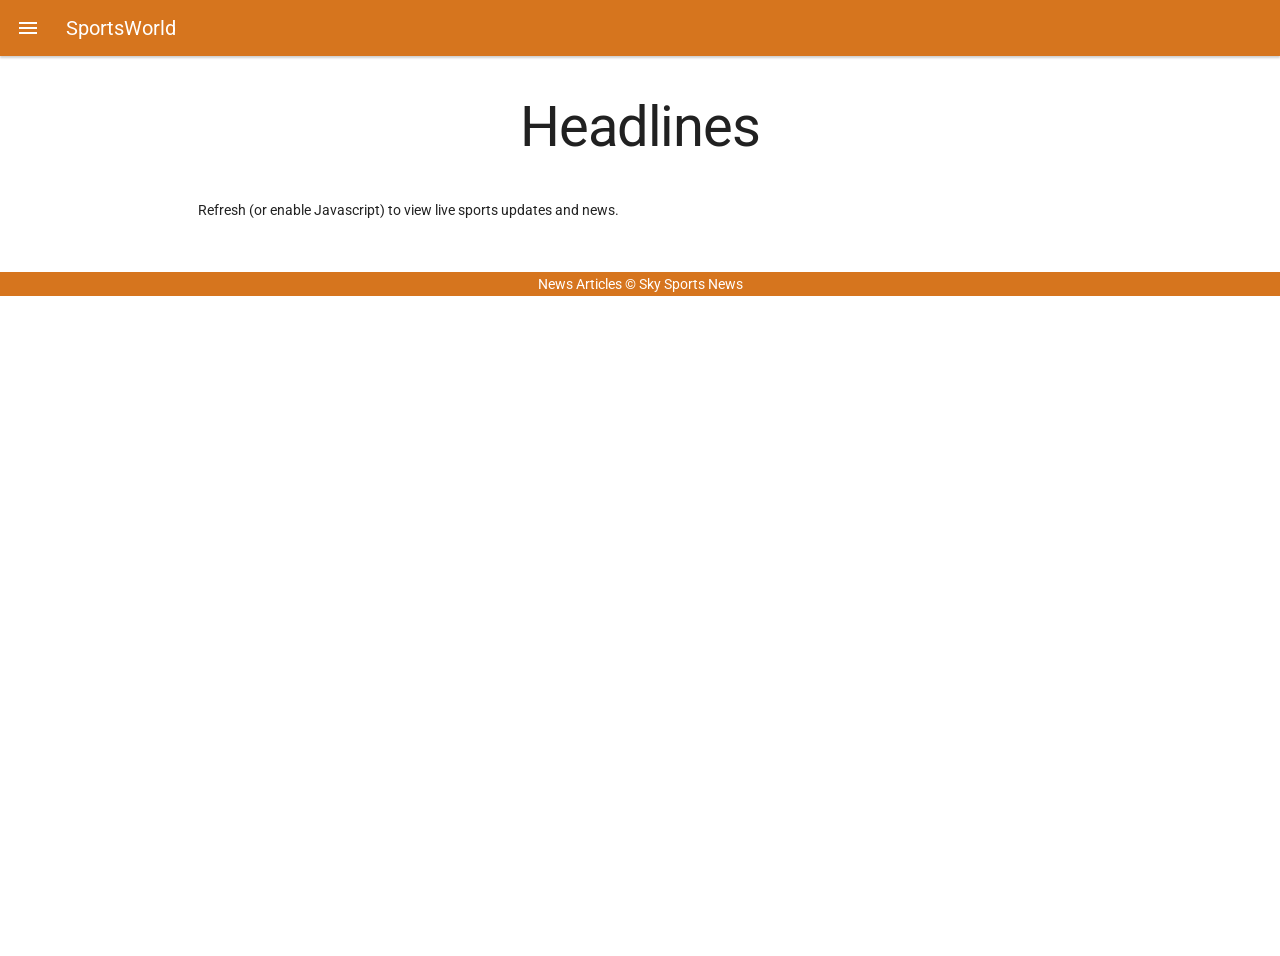
<file: index.html>
<!DOCTYPE html>
<html>
  <head>
    <meta charset="utf-8">
    <title>SportsWorld - Home</title>
    <meta http-equiv=X-UA-Compatible content="IE=edge">
    <meta name=description content="MyTV Homepage">
    <meta name=viewport content="width=device-width, initial-scale=1, user-scalable=no">
    <meta name="theme-color" content="#0288d1">
    <meta name="msapplication-TileColor" content="#D6751E">
    <meta name="msapplication-TileImage" content="./images/icons/mstile-150x150.png">
    <meta name="mobile-web-app-capable" content="yes">
    <meta name="apple-mobile-web-app-capable" content="yes">
    <meta name="apple-mobile-web-app-status-bar-style" content="black-translucent">
    <meta name="apple-mobile-web-app-title" content="SportsWorld">
    <meta name="application-name" content="SportsWorld">

    <link rel="apple-touch-icon" sizes="57x57" href="images/icons/apple-icon-57x57.png">
<link rel="apple-touch-icon" sizes="60x60" href="images/icons/apple-icon-60x60.png">
<link rel="apple-touch-icon" sizes="72x72" href="images/icons//apple-icon-72x72.png">
<link rel="apple-touch-icon" sizes="76x76" href="images/icons//apple-icon-76x76.png">
<link rel="apple-touch-icon" sizes="114x114" href="images/icons/apple-icon-114x114.png">
<link rel="apple-touch-icon" sizes="120x120" href="images/icons/apple-icon-120x120.png">
<link rel="apple-touch-icon" sizes="144x144" href="images/icons/apple-icon-144x144.png">
<link rel="apple-touch-icon" sizes="152x152" href="images/icons/apple-icon-152x152.png">
<link rel="apple-touch-icon" sizes="180x180" href="images/icons/apple-icon-180x180.png">
<link rel="icon" type="image/png" sizes="192x192"  href="images/icons/android-icon-192x192.png">
<link rel="icon" type="image/png" sizes="32x32" href="images/icons/favicon-32x32.png">
<link rel="icon" type="image/png" sizes="96x96" href="images/icons/favicon-96x96.png">
<link rel="icon" type="image/png" sizes="16x16" href="images/icons/favicon-16x16.png">
    <link rel="manifest" href="./manifest.json">
    <link rel="stylesheet" href="https://fonts.googleapis.com/css?family=Roboto:200,300,400,500,700">
      <meta name="msapplication-TileColor" content="#ffffff">
<meta name="msapplication-TileImage" content="/ms-icon-144x144.png">
<meta name="theme-color" content="#ffffff">
      <link rel="stylesheet" href="min-style.css">
    <link rel="stylesheet" href="./styles.css">
   
  </head>
  <body>
  <div class="app app__layout">
    <header>
      <span class="header__icon">
        <svg class="menu__icon no--select" width="24px" height="24px" viewBox="0 0 48 48" fill="#fff">
          <path d="M6 36h36v-4H6v4zm0-10h36v-4H6v4zm0-14v4h36v-4H6z"></path>
        </svg>
      </span>

      <span class="header__title no--select">SportsWorld</span>
    </header>

    <div class="menu">
      <div class="menu__header">
          
        </div>
      <ul class="menu__list">
        <li>
          <a href="index.html">Home</a>
        </li>
        <li>
          <a href="football.html">Football</a>
        </li>
         <li>
          <a href="rugby.html">Rugby</a>
        </li>
          <li>
          <a href="tennis.html">Tennis</a>
        </li>
          <li>
          <a href="feedback.html">Feedback</a>
        </li>
      </ul>
    </div>
    <div class="menu__overlay"></div>

    <div class="app__content">
    <h1>Headlines</h1>
        <div id="news" class="mdl-grid portfolio-max-width">
            <p>Refresh (or enable Javascript) to view live sports updates and news.</p>
        </div>
        <footer>
            <p>News Articles &copy Sky Sports News</p>
        </footer>
    </div>
    

<script src="menu.js"></script>
      <script src="scripts.js"></script>
      <script src="serviceworker.js"></script>
  </body>
</html>
</file>
<file: min-style.css>
/**
 * material-design-lite - Material Design Components in CSS, JS and HTML
 * @version v1.3.0
 * @license Apache-2.0
 * @copyright 2015 Google, Inc.
 * @link https://github.com/google/material-design-lite
 */
@charset "UTF-8";html{color:rgba(0,0,0,.87)}::-moz-selection{background:#b3d4fc;text-shadow:none}::selection{background:#b3d4fc;text-shadow:none}hr{display:block;height:1px;border:0;border-top:1px solid #ccc;margin:1em 0;padding:0}audio,canvas,iframe,img,svg,video{vertical-align:middle}fieldset{border:0;margin:0;padding:0}textarea{resize:vertical}.browserupgrade{margin:.2em 0;background:#ccc;color:#000;padding:.2em 0}.hidden{display:none!important}.visuallyhidden{border:0;clip:rect(0 0 0 0);height:1px;margin:-1px;overflow:hidden;padding:0;position:absolute;width:1px}.visuallyhidden.focusable:active,.visuallyhidden.focusable:focus{clip:auto;height:auto;margin:0;overflow:visible;position:static;width:auto}.invisible{visibility:hidden}.clearfix:before,.clearfix:after{content:" ";display:table}.clearfix:after{clear:both}@media print{*,*:before,*:after,*:first-letter{background:transparent!important;color:#000!important;box-shadow:none!important}a,a:visited{text-decoration:underline}a[href]:after{content:" (" attr(href)")"}abbr[title]:after{content:" (" attr(title)")"}a[href^="#"]:after,a[href^="javascript:"]:after{content:""}pre,blockquote{border:1px solid #999;page-break-inside:avoid}thead{display:table-header-group}tr,img{page-break-inside:avoid}img{max-width:100%!important}p,h2,h3{orphans:3;widows:3}h2,h3{page-break-after:avoid}}a,.mdl-accordion,.mdl-button,.mdl-card,.mdl-checkbox,.mdl-dropdown-menu,.mdl-icon-toggle,.mdl-item,.mdl-radio,.mdl-slider,.mdl-switch,.mdl-tabs__tab{-webkit-tap-highlight-color:transparent;-webkit-tap-highlight-color:rgba(255,255,255,0)}html{width:100%;height:100%;-ms-touch-action:manipulation;touch-action:manipulation}body{width:100%;min-height:100%}main{display:block}*[hidden]{display:none!important}html,body{font-family:"Helvetica","Arial",sans-serif;font-size:14px;font-weight:400;line-height:20px}h1,h2,h3,h4,h5,h6,p{padding:0}h1 small,h2 small,h3 small,h4 small,h5 small,h6 small{font-family:"Roboto","Helvetica","Arial",sans-serif;font-weight:400;line-height:1.35;letter-spacing:-.02em;opacity:.54;font-size:.6em}h1{font-size:56px;line-height:1.35;letter-spacing:-.02em;margin:24px 0}h1,h2{font-family:"Roboto","Helvetica","Arial",sans-serif;font-weight:400}h2{font-size:45px;line-height:48px}h2,h3{margin:24px 0}h3{font-size:34px;line-height:40px}h3,h4{font-family:"Roboto","Helvetica","Arial",sans-serif;font-weight:400}h4{font-size:24px;line-height:32px;-moz-osx-font-smoothing:grayscale;margin:24px 0 16px}h5{font-size:20px;font-weight:500;line-height:1;letter-spacing:.02em}h5,h6{font-family:"Roboto","Helvetica","Arial",sans-serif;margin:24px 0 16px}h6{font-size:16px;letter-spacing:.04em}h6,p{font-weight:400;line-height:24px}p{font-size:14px;letter-spacing:0;margin:0 0 16px}a{color:rgb(255,110,64);font-weight:500}blockquote{font-family:"Roboto","Helvetica","Arial",sans-serif;position:relative;font-size:24px;font-weight:300;font-style:italic;line-height:1.35;letter-spacing:.08em}blockquote:before{position:absolute;left:-.5em;content:'“'}blockquote:after{content:'”';margin-left:-.05em}mark{background-color:#f4ff81}dt{font-weight:700}address{font-size:12px;line-height:1;font-style:normal}address,ul,ol{font-weight:400;letter-spacing:0}ul,ol{font-size:14px;line-height:24px}.mdl-typography--display-4,.mdl-typography--display-4-color-contrast{font-family:"Roboto","Helvetica","Arial",sans-serif;font-size:112px;font-weight:300;line-height:1;letter-spacing:-.04em}.mdl-typography--display-4-color-contrast{opacity:.54}.mdl-typography--display-3,.mdl-typography--display-3-color-contrast{font-family:"Roboto","Helvetica","Arial",sans-serif;font-size:56px;font-weight:400;line-height:1.35;letter-spacing:-.02em}.mdl-typography--display-3-color-contrast{opacity:.54}.mdl-typography--display-2,.mdl-typography--display-2-color-contrast{font-family:"Roboto","Helvetica","Arial",sans-serif;font-size:45px;font-weight:400;line-height:48px}.mdl-typography--display-2-color-contrast{opacity:.54}.mdl-typography--display-1,.mdl-typography--display-1-color-contrast{font-family:"Roboto","Helvetica","Arial",sans-serif;font-size:34px;font-weight:400;line-height:40px}.mdl-typography--display-1-color-contrast{opacity:.54}.mdl-typography--headline,.mdl-typography--headline-color-contrast{font-family:"Roboto","Helvetica","Arial",sans-serif;font-size:24px;font-weight:400;line-height:32px;-moz-osx-font-smoothing:grayscale}.mdl-typography--headline-color-contrast{opacity:.87}.mdl-typography--title,.mdl-typography--title-color-contrast{font-family:"Roboto","Helvetica","Arial",sans-serif;font-size:20px;font-weight:500;line-height:1;letter-spacing:.02em}.mdl-typography--title-color-contrast{opacity:.87}.mdl-typography--subhead,.mdl-typography--subhead-color-contrast{font-family:"Roboto","Helvetica","Arial",sans-serif;font-size:16px;font-weight:400;line-height:24px;letter-spacing:.04em}.mdl-typography--subhead-color-contrast{opacity:.87}.mdl-typography--body-2,.mdl-typography--body-2-color-contrast{font-size:14px;font-weight:700;line-height:24px;letter-spacing:0}.mdl-typography--body-2-color-contrast{opacity:.87}.mdl-typography--body-1,.mdl-typography--body-1-color-contrast{font-size:14px;font-weight:400;line-height:24px;letter-spacing:0}.mdl-typography--body-1-color-contrast{opacity:.87}.mdl-typography--body-2-force-preferred-font,.mdl-typography--body-2-force-preferred-font-color-contrast{font-family:"Roboto","Helvetica","Arial",sans-serif;font-size:14px;font-weight:500;line-height:24px;letter-spacing:0}.mdl-typography--body-2-force-preferred-font-color-contrast{opacity:.87}.mdl-typography--body-1-force-preferred-font,.mdl-typography--body-1-force-preferred-font-color-contrast{font-family:"Roboto","Helvetica","Arial",sans-serif;font-size:14px;font-weight:400;line-height:24px;letter-spacing:0}.mdl-typography--body-1-force-preferred-font-color-contrast{opacity:.87}.mdl-typography--caption,.mdl-typography--caption-force-preferred-font{font-size:12px;font-weight:400;line-height:1;letter-spacing:0}.mdl-typography--caption-force-preferred-font{font-family:"Roboto","Helvetica","Arial",sans-serif}.mdl-typography--caption-color-contrast,.mdl-typography--caption-force-preferred-font-color-contrast{font-size:12px;font-weight:400;line-height:1;letter-spacing:0;opacity:.54}.mdl-typography--caption-force-preferred-font-color-contrast,.mdl-typography--menu{font-family:"Roboto","Helvetica","Arial",sans-serif}.mdl-typography--menu{font-size:14px;font-weight:500;line-height:1;letter-spacing:0}.mdl-typography--menu-color-contrast{opacity:.87}.mdl-typography--menu-color-contrast,.mdl-typography--button,.mdl-typography--button-color-contrast{font-family:"Roboto","Helvetica","Arial",sans-serif;font-size:14px;font-weight:500;line-height:1;letter-spacing:0}.mdl-typography--button,.mdl-typography--button-color-contrast{text-transform:uppercase}.mdl-typography--button-color-contrast{opacity:.87}.mdl-typography--text-left{text-align:left}.mdl-typography--text-right{text-align:right}.mdl-typography--text-center{text-align:center}.mdl-typography--text-justify{text-align:justify}.mdl-typography--text-nowrap{white-space:nowrap}.mdl-typography--text-lowercase{text-transform:lowercase}.mdl-typography--text-uppercase{text-transform:uppercase}.mdl-typography--text-capitalize{text-transform:capitalize}.mdl-typography--font-thin{font-weight:200!important}.mdl-typography--font-light{font-weight:300!important}.mdl-typography--font-regular{font-weight:400!important}.mdl-typography--font-medium{font-weight:500!important}.mdl-typography--font-bold{font-weight:700!important}.mdl-typography--font-black{font-weight:900!important}.material-icons{font-family:'Material Icons';font-weight:400;font-style:normal;font-size:24px;line-height:1;letter-spacing:normal;text-transform:none;display:inline-block;word-wrap:normal;-moz-font-feature-settings:'liga';font-feature-settings:'liga';-webkit-font-feature-settings:'liga';-webkit-font-smoothing:antialiased}.mdl-color-text--red{color:#f44336 !important}.mdl-color--red{background-color:#f44336 !important}.mdl-color-text--red-50{color:#ffebee !important}.mdl-color--red-50{background-color:#ffebee !important}.mdl-color-text--red-100{color:#ffcdd2 !important}.mdl-color--red-100{background-color:#ffcdd2 !important}.mdl-color-text--red-200{color:#ef9a9a !important}.mdl-color--red-200{background-color:#ef9a9a !important}.mdl-color-text--red-300{color:#e57373 !important}.mdl-color--red-300{background-color:#e57373 !important}.mdl-color-text--red-400{color:#ef5350 !important}.mdl-color--red-400{background-color:#ef5350 !important}.mdl-color-text--red-500{color:#f44336 !important}.mdl-color--red-500{background-color:#f44336 !important}.mdl-color-text--red-600{color:#e53935 !important}.mdl-color--red-600{background-color:#e53935 !important}.mdl-color-text--red-700{color:#d32f2f !important}.mdl-color--red-700{background-color:#d32f2f !important}.mdl-color-text--red-800{color:#c62828 !important}.mdl-color--red-800{background-color:#c62828 !important}.mdl-color-text--red-900{color:#b71c1c !important}.mdl-color--red-900{background-color:#b71c1c !important}.mdl-color-text--red-A100{color:#ff8a80 !important}.mdl-color--red-A100{background-color:#ff8a80 !important}.mdl-color-text--red-A200{color:#ff5252 !important}.mdl-color--red-A200{background-color:#ff5252 !important}.mdl-color-text--red-A400{color:#ff1744 !important}.mdl-color--red-A400{background-color:#ff1744 !important}.mdl-color-text--red-A700{color:#d50000 !important}.mdl-color--red-A700{background-color:#d50000 !important}.mdl-color-text--pink{color:#e91e63 !important}.mdl-color--pink{background-color:#e91e63 !important}.mdl-color-text--pink-50{color:#fce4ec !important}.mdl-color--pink-50{background-color:#fce4ec !important}.mdl-color-text--pink-100{color:#f8bbd0 !important}.mdl-color--pink-100{background-color:#f8bbd0 !important}.mdl-color-text--pink-200{color:#f48fb1 !important}.mdl-color--pink-200{background-color:#f48fb1 !important}.mdl-color-text--pink-300{color:#f06292 !important}.mdl-color--pink-300{background-color:#f06292 !important}.mdl-color-text--pink-400{color:#ec407a !important}.mdl-color--pink-400{background-color:#ec407a !important}.mdl-color-text--pink-500{color:#e91e63 !important}.mdl-color--pink-500{background-color:#e91e63 !important}.mdl-color-text--pink-600{color:#d81b60 !important}.mdl-color--pink-600{background-color:#d81b60 !important}.mdl-color-text--pink-700{color:#c2185b !important}.mdl-color--pink-700{background-color:#c2185b !important}.mdl-color-text--pink-800{color:#ad1457 !important}.mdl-color--pink-800{background-color:#ad1457 !important}.mdl-color-text--pink-900{color:#880e4f !important}.mdl-color--pink-900{background-color:#880e4f !important}.mdl-color-text--pink-A100{color:#ff80ab !important}.mdl-color--pink-A100{background-color:#ff80ab !important}.mdl-color-text--pink-A200{color:#ff4081 !important}.mdl-color--pink-A200{background-color:#ff4081 !important}.mdl-color-text--pink-A400{color:#f50057 !important}.mdl-color--pink-A400{background-color:#f50057 !important}.mdl-color-text--pink-A700{color:#c51162 !important}.mdl-color--pink-A700{background-color:#c51162 !important}.mdl-color-text--purple{color:#9c27b0 !important}.mdl-color--purple{background-color:#9c27b0 !important}.mdl-color-text--purple-50{color:#f3e5f5 !important}.mdl-color--purple-50{background-color:#f3e5f5 !important}.mdl-color-text--purple-100{color:#e1bee7 !important}.mdl-color--purple-100{background-color:#e1bee7 !important}.mdl-color-text--purple-200{color:#ce93d8 !important}.mdl-color--purple-200{background-color:#ce93d8 !important}.mdl-color-text--purple-300{color:#ba68c8 !important}.mdl-color--purple-300{background-color:#ba68c8 !important}.mdl-color-text--purple-400{color:#ab47bc !important}.mdl-color--purple-400{background-color:#ab47bc !important}.mdl-color-text--purple-500{color:#9c27b0 !important}.mdl-color--purple-500{background-color:#9c27b0 !important}.mdl-color-text--purple-600{color:#8e24aa !important}.mdl-color--purple-600{background-color:#8e24aa !important}.mdl-color-text--purple-700{color:#7b1fa2 !important}.mdl-color--purple-700{background-color:#7b1fa2 !important}.mdl-color-text--purple-800{color:#6a1b9a !important}.mdl-color--purple-800{background-color:#6a1b9a !important}.mdl-color-text--purple-900{color:#4a148c !important}.mdl-color--purple-900{background-color:#4a148c !important}.mdl-color-text--purple-A100{color:#ea80fc !important}.mdl-color--purple-A100{background-color:#ea80fc !important}.mdl-color-text--purple-A200{color:#e040fb !important}.mdl-color--purple-A200{background-color:#e040fb !important}.mdl-color-text--purple-A400{color:#d500f9 !important}.mdl-color--purple-A400{background-color:#d500f9 !important}.mdl-color-text--purple-A700{color:#a0f !important}.mdl-color--purple-A700{background-color:#a0f !important}.mdl-color-text--deep-purple{color:#673ab7 !important}.mdl-color--deep-purple{background-color:#673ab7 !important}.mdl-color-text--deep-purple-50{color:#ede7f6 !important}.mdl-color--deep-purple-50{background-color:#ede7f6 !important}.mdl-color-text--deep-purple-100{color:#d1c4e9 !important}.mdl-color--deep-purple-100{background-color:#d1c4e9 !important}.mdl-color-text--deep-purple-200{color:#b39ddb !important}.mdl-color--deep-purple-200{background-color:#b39ddb !important}.mdl-color-text--deep-purple-300{color:#9575cd !important}.mdl-color--deep-purple-300{background-color:#9575cd !important}.mdl-color-text--deep-purple-400{color:#7e57c2 !important}.mdl-color--deep-purple-400{background-color:#7e57c2 !important}.mdl-color-text--deep-purple-500{color:#673ab7 !important}.mdl-color--deep-purple-500{background-color:#673ab7 !important}.mdl-color-text--deep-purple-600{color:#5e35b1 !important}.mdl-color--deep-purple-600{background-color:#5e35b1 !important}.mdl-color-text--deep-purple-700{color:#512da8 !important}.mdl-color--deep-purple-700{background-color:#512da8 !important}.mdl-color-text--deep-purple-800{color:#4527a0 !important}.mdl-color--deep-purple-800{background-color:#4527a0 !important}.mdl-color-text--deep-purple-900{color:#311b92 !important}.mdl-color--deep-purple-900{background-color:#311b92 !important}.mdl-color-text--deep-purple-A100{color:#b388ff !important}.mdl-color--deep-purple-A100{background-color:#b388ff !important}.mdl-color-text--deep-purple-A200{color:#7c4dff !important}.mdl-color--deep-purple-A200{background-color:#7c4dff !important}.mdl-color-text--deep-purple-A400{color:#651fff !important}.mdl-color--deep-purple-A400{background-color:#651fff !important}.mdl-color-text--deep-purple-A700{color:#6200ea !important}.mdl-color--deep-purple-A700{background-color:#6200ea !important}.mdl-color-text--indigo{color:#3f51b5 !important}.mdl-color--indigo{background-color:#3f51b5 !important}.mdl-color-text--indigo-50{color:#e8eaf6 !important}.mdl-color--indigo-50{background-color:#e8eaf6 !important}.mdl-color-text--indigo-100{color:#c5cae9 !important}.mdl-color--indigo-100{background-color:#c5cae9 !important}.mdl-color-text--indigo-200{color:#9fa8da !important}.mdl-color--indigo-200{background-color:#9fa8da !important}.mdl-color-text--indigo-300{color:#7986cb !important}.mdl-color--indigo-300{background-color:#7986cb !important}.mdl-color-text--indigo-400{color:#5c6bc0 !important}.mdl-color--indigo-400{background-color:#5c6bc0 !important}.mdl-color-text--indigo-500{color:#3f51b5 !important}.mdl-color--indigo-500{background-color:#3f51b5 !important}.mdl-color-text--indigo-600{color:#3949ab !important}.mdl-color--indigo-600{background-color:#3949ab !important}.mdl-color-text--indigo-700{color:#303f9f !important}.mdl-color--indigo-700{background-color:#303f9f !important}.mdl-color-text--indigo-800{color:#283593 !important}.mdl-color--indigo-800{background-color:#283593 !important}.mdl-color-text--indigo-900{color:#1a237e !important}.mdl-color--indigo-900{background-color:#1a237e !important}.mdl-color-text--indigo-A100{color:#8c9eff !important}.mdl-color--indigo-A100{background-color:#8c9eff !important}.mdl-color-text--indigo-A200{color:#536dfe !important}.mdl-color--indigo-A200{background-color:#536dfe !important}.mdl-color-text--indigo-A400{color:#3d5afe !important}.mdl-color--indigo-A400{background-color:#3d5afe !important}.mdl-color-text--indigo-A700{color:#304ffe !important}.mdl-color--indigo-A700{background-color:#304ffe !important}.mdl-color-text--blue{color:#2196f3 !important}.mdl-color--blue{background-color:#2196f3 !important}.mdl-color-text--blue-50{color:#e3f2fd !important}.mdl-color--blue-50{background-color:#e3f2fd !important}.mdl-color-text--blue-100{color:#bbdefb !important}.mdl-color--blue-100{background-color:#bbdefb !important}.mdl-color-text--blue-200{color:#90caf9 !important}.mdl-color--blue-200{background-color:#90caf9 !important}.mdl-color-text--blue-300{color:#64b5f6 !important}.mdl-color--blue-300{background-color:#64b5f6 !important}.mdl-color-text--blue-400{color:#42a5f5 !important}.mdl-color--blue-400{background-color:#42a5f5 !important}.mdl-color-text--blue-500{color:#2196f3 !important}.mdl-color--blue-500{background-color:#2196f3 !important}.mdl-color-text--blue-600{color:#1e88e5 !important}.mdl-color--blue-600{background-color:#1e88e5 !important}.mdl-color-text--blue-700{color:#1976d2 !important}.mdl-color--blue-700{background-color:#1976d2 !important}.mdl-color-text--blue-800{color:#1565c0 !important}.mdl-color--blue-800{background-color:#1565c0 !important}.mdl-color-text--blue-900{color:#0d47a1 !important}.mdl-color--blue-900{background-color:#0d47a1 !important}.mdl-color-text--blue-A100{color:#82b1ff !important}.mdl-color--blue-A100{background-color:#82b1ff !important}.mdl-color-text--blue-A200{color:#448aff !important}.mdl-color--blue-A200{background-color:#448aff !important}.mdl-color-text--blue-A400{color:#2979ff !important}.mdl-color--blue-A400{background-color:#2979ff !important}.mdl-color-text--blue-A700{color:#2962ff !important}.mdl-color--blue-A700{background-color:#2962ff !important}.mdl-color-text--light-blue{color:#03a9f4 !important}.mdl-color--light-blue{background-color:#03a9f4 !important}.mdl-color-text--light-blue-50{color:#e1f5fe !important}.mdl-color--light-blue-50{background-color:#e1f5fe !important}.mdl-color-text--light-blue-100{color:#b3e5fc !important}.mdl-color--light-blue-100{background-color:#b3e5fc !important}.mdl-color-text--light-blue-200{color:#81d4fa !important}.mdl-color--light-blue-200{background-color:#81d4fa !important}.mdl-color-text--light-blue-300{color:#4fc3f7 !important}.mdl-color--light-blue-300{background-color:#4fc3f7 !important}.mdl-color-text--light-blue-400{color:#29b6f6 !important}.mdl-color--light-blue-400{background-color:#29b6f6 !important}.mdl-color-text--light-blue-500{color:#03a9f4 !important}.mdl-color--light-blue-500{background-color:#03a9f4 !important}.mdl-color-text--light-blue-600{color:#039be5 !important}.mdl-color--light-blue-600{background-color:#039be5 !important}.mdl-color-text--light-blue-700{color:#0288d1 !important}.mdl-color--light-blue-700{background-color:#0288d1 !important}.mdl-color-text--light-blue-800{color:#0277bd !important}.mdl-color--light-blue-800{background-color:#0277bd !important}.mdl-color-text--light-blue-900{color:#01579b !important}.mdl-color--light-blue-900{background-color:#01579b !important}.mdl-color-text--light-blue-A100{color:#80d8ff !important}.mdl-color--light-blue-A100{background-color:#80d8ff !important}.mdl-color-text--light-blue-A200{color:#40c4ff !important}.mdl-color--light-blue-A200{background-color:#40c4ff !important}.mdl-color-text--light-blue-A400{color:#00b0ff !important}.mdl-color--light-blue-A400{background-color:#00b0ff !important}.mdl-color-text--light-blue-A700{color:#0091ea !important}.mdl-color--light-blue-A700{background-color:#0091ea !important}.mdl-color-text--cyan{color:#00bcd4 !important}.mdl-color--cyan{background-color:#00bcd4 !important}.mdl-color-text--cyan-50{color:#e0f7fa !important}.mdl-color--cyan-50{background-color:#e0f7fa !important}.mdl-color-text--cyan-100{color:#b2ebf2 !important}.mdl-color--cyan-100{background-color:#b2ebf2 !important}.mdl-color-text--cyan-200{color:#80deea !important}.mdl-color--cyan-200{background-color:#80deea !important}.mdl-color-text--cyan-300{color:#4dd0e1 !important}.mdl-color--cyan-300{background-color:#4dd0e1 !important}.mdl-color-text--cyan-400{color:#26c6da !important}.mdl-color--cyan-400{background-color:#26c6da !important}.mdl-color-text--cyan-500{color:#00bcd4 !important}.mdl-color--cyan-500{background-color:#00bcd4 !important}.mdl-color-text--cyan-600{color:#00acc1 !important}.mdl-color--cyan-600{background-color:#00acc1 !important}.mdl-color-text--cyan-700{color:#0097a7 !important}.mdl-color--cyan-700{background-color:#0097a7 !important}.mdl-color-text--cyan-800{color:#00838f !important}.mdl-color--cyan-800{background-color:#00838f !important}.mdl-color-text--cyan-900{color:#006064 !important}.mdl-color--cyan-900{background-color:#006064 !important}.mdl-color-text--cyan-A100{color:#84ffff !important}.mdl-color--cyan-A100{background-color:#84ffff !important}.mdl-color-text--cyan-A200{color:#18ffff !important}.mdl-color--cyan-A200{background-color:#18ffff !important}.mdl-color-text--cyan-A400{color:#00e5ff !important}.mdl-color--cyan-A400{background-color:#00e5ff !important}.mdl-color-text--cyan-A700{color:#00b8d4 !important}.mdl-color--cyan-A700{background-color:#00b8d4 !important}.mdl-color-text--teal{color:#009688 !important}.mdl-color--teal{background-color:#009688 !important}.mdl-color-text--teal-50{color:#e0f2f1 !important}.mdl-color--teal-50{background-color:#e0f2f1 !important}.mdl-color-text--teal-100{color:#b2dfdb !important}.mdl-color--teal-100{background-color:#b2dfdb !important}.mdl-color-text--teal-200{color:#80cbc4 !important}.mdl-color--teal-200{background-color:#80cbc4 !important}.mdl-color-text--teal-300{color:#4db6ac !important}.mdl-color--teal-300{background-color:#4db6ac !important}.mdl-color-text--teal-400{color:#26a69a !important}.mdl-color--teal-400{background-color:#26a69a !important}.mdl-color-text--teal-500{color:#009688 !important}.mdl-color--teal-500{background-color:#009688 !important}.mdl-color-text--teal-600{color:#00897b !important}.mdl-color--teal-600{background-color:#00897b !important}.mdl-color-text--teal-700{color:#00796b !important}.mdl-color--teal-700{background-color:#00796b !important}.mdl-color-text--teal-800{color:#00695c !important}.mdl-color--teal-800{background-color:#00695c !important}.mdl-color-text--teal-900{color:#004d40 !important}.mdl-color--teal-900{background-color:#004d40 !important}.mdl-color-text--teal-A100{color:#a7ffeb !important}.mdl-color--teal-A100{background-color:#a7ffeb !important}.mdl-color-text--teal-A200{color:#64ffda !important}.mdl-color--teal-A200{background-color:#64ffda !important}.mdl-color-text--teal-A400{color:#1de9b6 !important}.mdl-color--teal-A400{background-color:#1de9b6 !important}.mdl-color-text--teal-A700{color:#00bfa5 !important}.mdl-color--teal-A700{background-color:#00bfa5 !important}.mdl-color-text--green{color:#4caf50 !important}.mdl-color--green{background-color:#4caf50 !important}.mdl-color-text--green-50{color:#e8f5e9 !important}.mdl-color--green-50{background-color:#e8f5e9 !important}.mdl-color-text--green-100{color:#c8e6c9 !important}.mdl-color--green-100{background-color:#c8e6c9 !important}.mdl-color-text--green-200{color:#a5d6a7 !important}.mdl-color--green-200{background-color:#a5d6a7 !important}.mdl-color-text--green-300{color:#81c784 !important}.mdl-color--green-300{background-color:#81c784 !important}.mdl-color-text--green-400{color:#66bb6a !important}.mdl-color--green-400{background-color:#66bb6a !important}.mdl-color-text--green-500{color:#4caf50 !important}.mdl-color--green-500{background-color:#4caf50 !important}.mdl-color-text--green-600{color:#43a047 !important}.mdl-color--green-600{background-color:#43a047 !important}.mdl-color-text--green-700{color:#388e3c !important}.mdl-color--green-700{background-color:#388e3c !important}.mdl-color-text--green-800{color:#2e7d32 !important}.mdl-color--green-800{background-color:#2e7d32 !important}.mdl-color-text--green-900{color:#1b5e20 !important}.mdl-color--green-900{background-color:#1b5e20 !important}.mdl-color-text--green-A100{color:#b9f6ca !important}.mdl-color--green-A100{background-color:#b9f6ca !important}.mdl-color-text--green-A200{color:#69f0ae !important}.mdl-color--green-A200{background-color:#69f0ae !important}.mdl-color-text--green-A400{color:#00e676 !important}.mdl-color--green-A400{background-color:#00e676 !important}.mdl-color-text--green-A700{color:#00c853 !important}.mdl-color--green-A700{background-color:#00c853 !important}.mdl-color-text--light-green{color:#8bc34a !important}.mdl-color--light-green{background-color:#8bc34a !important}.mdl-color-text--light-green-50{color:#f1f8e9 !important}.mdl-color--light-green-50{background-color:#f1f8e9 !important}.mdl-color-text--light-green-100{color:#dcedc8 !important}.mdl-color--light-green-100{background-color:#dcedc8 !important}.mdl-color-text--light-green-200{color:#c5e1a5 !important}.mdl-color--light-green-200{background-color:#c5e1a5 !important}.mdl-color-text--light-green-300{color:#aed581 !important}.mdl-color--light-green-300{background-color:#aed581 !important}.mdl-color-text--light-green-400{color:#9ccc65 !important}.mdl-color--light-green-400{background-color:#9ccc65 !important}.mdl-color-text--light-green-500{color:#8bc34a !important}.mdl-color--light-green-500{background-color:#8bc34a !important}.mdl-color-text--light-green-600{color:#7cb342 !important}.mdl-color--light-green-600{background-color:#7cb342 !important}.mdl-color-text--light-green-700{color:#689f38 !important}.mdl-color--light-green-700{background-color:#689f38 !important}.mdl-color-text--light-green-800{color:#558b2f !important}.mdl-color--light-green-800{background-color:#558b2f !important}.mdl-color-text--light-green-900{color:#33691e !important}.mdl-color--light-green-900{background-color:#33691e !important}.mdl-color-text--light-green-A100{color:#ccff90 !important}.mdl-color--light-green-A100{background-color:#ccff90 !important}.mdl-color-text--light-green-A200{color:#b2ff59 !important}.mdl-color--light-green-A200{background-color:#b2ff59 !important}.mdl-color-text--light-green-A400{color:#76ff03 !important}.mdl-color--light-green-A400{background-color:#76ff03 !important}.mdl-color-text--light-green-A700{color:#64dd17 !important}.mdl-color--light-green-A700{background-color:#64dd17 !important}.mdl-color-text--lime{color:#cddc39 !important}.mdl-color--lime{background-color:#cddc39 !important}.mdl-color-text--lime-50{color:#f9fbe7 !important}.mdl-color--lime-50{background-color:#f9fbe7 !important}.mdl-color-text--lime-100{color:#f0f4c3 !important}.mdl-color--lime-100{background-color:#f0f4c3 !important}.mdl-color-text--lime-200{color:#e6ee9c !important}.mdl-color--lime-200{background-color:#e6ee9c !important}.mdl-color-text--lime-300{color:#dce775 !important}.mdl-color--lime-300{background-color:#dce775 !important}.mdl-color-text--lime-400{color:#d4e157 !important}.mdl-color--lime-400{background-color:#d4e157 !important}.mdl-color-text--lime-500{color:#cddc39 !important}.mdl-color--lime-500{background-color:#cddc39 !important}.mdl-color-text--lime-600{color:#c0ca33 !important}.mdl-color--lime-600{background-color:#c0ca33 !important}.mdl-color-text--lime-700{color:#afb42b !important}.mdl-color--lime-700{background-color:#afb42b !important}.mdl-color-text--lime-800{color:#9e9d24 !important}.mdl-color--lime-800{background-color:#9e9d24 !important}.mdl-color-text--lime-900{color:#827717 !important}.mdl-color--lime-900{background-color:#827717 !important}.mdl-color-text--lime-A100{color:#f4ff81 !important}.mdl-color--lime-A100{background-color:#f4ff81 !important}.mdl-color-text--lime-A200{color:#eeff41 !important}.mdl-color--lime-A200{background-color:#eeff41 !important}.mdl-color-text--lime-A400{color:#c6ff00 !important}.mdl-color--lime-A400{background-color:#c6ff00 !important}.mdl-color-text--lime-A700{color:#aeea00 !important}.mdl-color--lime-A700{background-color:#aeea00 !important}.mdl-color-text--yellow{color:#ffeb3b !important}.mdl-color--yellow{background-color:#ffeb3b !important}.mdl-color-text--yellow-50{color:#fffde7 !important}.mdl-color--yellow-50{background-color:#fffde7 !important}.mdl-color-text--yellow-100{color:#fff9c4 !important}.mdl-color--yellow-100{background-color:#fff9c4 !important}.mdl-color-text--yellow-200{color:#fff59d !important}.mdl-color--yellow-200{background-color:#fff59d !important}.mdl-color-text--yellow-300{color:#fff176 !important}.mdl-color--yellow-300{background-color:#fff176 !important}.mdl-color-text--yellow-400{color:#ffee58 !important}.mdl-color--yellow-400{background-color:#ffee58 !important}.mdl-color-text--yellow-500{color:#ffeb3b !important}.mdl-color--yellow-500{background-color:#ffeb3b !important}.mdl-color-text--yellow-600{color:#fdd835 !important}.mdl-color--yellow-600{background-color:#fdd835 !important}.mdl-color-text--yellow-700{color:#fbc02d !important}.mdl-color--yellow-700{background-color:#fbc02d !important}.mdl-color-text--yellow-800{color:#f9a825 !important}.mdl-color--yellow-800{background-color:#f9a825 !important}.mdl-color-text--yellow-900{color:#f57f17 !important}.mdl-color--yellow-900{background-color:#f57f17 !important}.mdl-color-text--yellow-A100{color:#ffff8d !important}.mdl-color--yellow-A100{background-color:#ffff8d !important}.mdl-color-text--yellow-A200{color:#ff0 !important}.mdl-color--yellow-A200{background-color:#ff0 !important}.mdl-color-text--yellow-A400{color:#ffea00 !important}.mdl-color--yellow-A400{background-color:#ffea00 !important}.mdl-color-text--yellow-A700{color:#ffd600 !important}.mdl-color--yellow-A700{background-color:#ffd600 !important}.mdl-color-text--amber{color:#ffc107 !important}.mdl-color--amber{background-color:#ffc107 !important}.mdl-color-text--amber-50{color:#fff8e1 !important}.mdl-color--amber-50{background-color:#fff8e1 !important}.mdl-color-text--amber-100{color:#ffecb3 !important}.mdl-color--amber-100{background-color:#ffecb3 !important}.mdl-color-text--amber-200{color:#ffe082 !important}.mdl-color--amber-200{background-color:#ffe082 !important}.mdl-color-text--amber-300{color:#ffd54f !important}.mdl-color--amber-300{background-color:#ffd54f !important}.mdl-color-text--amber-400{color:#ffca28 !important}.mdl-color--amber-400{background-color:#ffca28 !important}.mdl-color-text--amber-500{color:#ffc107 !important}.mdl-color--amber-500{background-color:#ffc107 !important}.mdl-color-text--amber-600{color:#ffb300 !important}.mdl-color--amber-600{background-color:#ffb300 !important}.mdl-color-text--amber-700{color:#ffa000 !important}.mdl-color--amber-700{background-color:#ffa000 !important}.mdl-color-text--amber-800{color:#ff8f00 !important}.mdl-color--amber-800{background-color:#ff8f00 !important}.mdl-color-text--amber-900{color:#ff6f00 !important}.mdl-color--amber-900{background-color:#ff6f00 !important}.mdl-color-text--amber-A100{color:#ffe57f !important}.mdl-color--amber-A100{background-color:#ffe57f !important}.mdl-color-text--amber-A200{color:#ffd740 !important}.mdl-color--amber-A200{background-color:#ffd740 !important}.mdl-color-text--amber-A400{color:#ffc400 !important}.mdl-color--amber-A400{background-color:#ffc400 !important}.mdl-color-text--amber-A700{color:#ffab00 !important}.mdl-color--amber-A700{background-color:#ffab00 !important}.mdl-color-text--orange{color:#ff9800 !important}.mdl-color--orange{background-color:#ff9800 !important}.mdl-color-text--orange-50{color:#fff3e0 !important}.mdl-color--orange-50{background-color:#fff3e0 !important}.mdl-color-text--orange-100{color:#ffe0b2 !important}.mdl-color--orange-100{background-color:#ffe0b2 !important}.mdl-color-text--orange-200{color:#ffcc80 !important}.mdl-color--orange-200{background-color:#ffcc80 !important}.mdl-color-text--orange-300{color:#ffb74d !important}.mdl-color--orange-300{background-color:#ffb74d !important}.mdl-color-text--orange-400{color:#ffa726 !important}.mdl-color--orange-400{background-color:#ffa726 !important}.mdl-color-text--orange-500{color:#ff9800 !important}.mdl-color--orange-500{background-color:#ff9800 !important}.mdl-color-text--orange-600{color:#fb8c00 !important}.mdl-color--orange-600{background-color:#fb8c00 !important}.mdl-color-text--orange-700{color:#f57c00 !important}.mdl-color--orange-700{background-color:#f57c00 !important}.mdl-color-text--orange-800{color:#ef6c00 !important}.mdl-color--orange-800{background-color:#ef6c00 !important}.mdl-color-text--orange-900{color:#e65100 !important}.mdl-color--orange-900{background-color:#e65100 !important}.mdl-color-text--orange-A100{color:#ffd180 !important}.mdl-color--orange-A100{background-color:#ffd180 !important}.mdl-color-text--orange-A200{color:#ffab40 !important}.mdl-color--orange-A200{background-color:#ffab40 !important}.mdl-color-text--orange-A400{color:#ff9100 !important}.mdl-color--orange-A400{background-color:#ff9100 !important}.mdl-color-text--orange-A700{color:#ff6d00 !important}.mdl-color--orange-A700{background-color:#ff6d00 !important}.mdl-color-text--deep-orange{color:#ff5722 !important}.mdl-color--deep-orange{background-color:#ff5722 !important}.mdl-color-text--deep-orange-50{color:#fbe9e7 !important}.mdl-color--deep-orange-50{background-color:#fbe9e7 !important}.mdl-color-text--deep-orange-100{color:#ffccbc !important}.mdl-color--deep-orange-100{background-color:#ffccbc !important}.mdl-color-text--deep-orange-200{color:#ffab91 !important}.mdl-color--deep-orange-200{background-color:#ffab91 !important}.mdl-color-text--deep-orange-300{color:#ff8a65 !important}.mdl-color--deep-orange-300{background-color:#ff8a65 !important}.mdl-color-text--deep-orange-400{color:#ff7043 !important}.mdl-color--deep-orange-400{background-color:#ff7043 !important}.mdl-color-text--deep-orange-500{color:#ff5722 !important}.mdl-color--deep-orange-500{background-color:#ff5722 !important}.mdl-color-text--deep-orange-600{color:#f4511e !important}.mdl-color--deep-orange-600{background-color:#f4511e !important}.mdl-color-text--deep-orange-700{color:#e64a19 !important}.mdl-color--deep-orange-700{background-color:#e64a19 !important}.mdl-color-text--deep-orange-800{color:#d84315 !important}.mdl-color--deep-orange-800{background-color:#d84315 !important}.mdl-color-text--deep-orange-900{color:#bf360c !important}.mdl-color--deep-orange-900{background-color:#bf360c !important}.mdl-color-text--deep-orange-A100{color:#ff9e80 !important}.mdl-color--deep-orange-A100{background-color:#ff9e80 !important}.mdl-color-text--deep-orange-A200{color:#ff6e40 !important}.mdl-color--deep-orange-A200{background-color:#ff6e40 !important}.mdl-color-text--deep-orange-A400{color:#ff3d00 !important}.mdl-color--deep-orange-A400{background-color:#ff3d00 !important}.mdl-color-text--deep-orange-A700{color:#dd2c00 !important}.mdl-color--deep-orange-A700{background-color:#dd2c00 !important}.mdl-color-text--brown{color:#795548 !important}.mdl-color--brown{background-color:#795548 !important}.mdl-color-text--brown-50{color:#efebe9 !important}.mdl-color--brown-50{background-color:#efebe9 !important}.mdl-color-text--brown-100{color:#d7ccc8 !important}.mdl-color--brown-100{background-color:#d7ccc8 !important}.mdl-color-text--brown-200{color:#bcaaa4 !important}.mdl-color--brown-200{background-color:#bcaaa4 !important}.mdl-color-text--brown-300{color:#a1887f !important}.mdl-color--brown-300{background-color:#a1887f !important}.mdl-color-text--brown-400{color:#8d6e63 !important}.mdl-color--brown-400{background-color:#8d6e63 !important}.mdl-color-text--brown-500{color:#795548 !important}.mdl-color--brown-500{background-color:#795548 !important}.mdl-color-text--brown-600{color:#6d4c41 !important}.mdl-color--brown-600{background-color:#6d4c41 !important}.mdl-color-text--brown-700{color:#5d4037 !important}.mdl-color--brown-700{background-color:#5d4037 !important}.mdl-color-text--brown-800{color:#4e342e !important}.mdl-color--brown-800{background-color:#4e342e !important}.mdl-color-text--brown-900{color:#3e2723 !important}.mdl-color--brown-900{background-color:#3e2723 !important}.mdl-color-text--grey{color:#9e9e9e !important}.mdl-color--grey{background-color:#9e9e9e !important}.mdl-color-text--grey-50{color:#fafafa !important}.mdl-color--grey-50{background-color:#fafafa !important}.mdl-color-text--grey-100{color:#f5f5f5 !important}.mdl-color--grey-100{background-color:#f5f5f5 !important}.mdl-color-text--grey-200{color:#eee !important}.mdl-color--grey-200{background-color:#eee !important}.mdl-color-text--grey-300{color:#e0e0e0 !important}.mdl-color--grey-300{background-color:#e0e0e0 !important}.mdl-color-text--grey-400{color:#bdbdbd !important}.mdl-color--grey-400{background-color:#bdbdbd !important}.mdl-color-text--grey-500{color:#9e9e9e !important}.mdl-color--grey-500{background-color:#9e9e9e !important}.mdl-color-text--grey-600{color:#757575 !important}.mdl-color--grey-600{background-color:#757575 !important}.mdl-color-text--grey-700{color:#616161 !important}.mdl-color--grey-700{background-color:#616161 !important}.mdl-color-text--grey-800{color:#424242 !important}.mdl-color--grey-800{background-color:#424242 !important}.mdl-color-text--grey-900{color:#212121 !important}.mdl-color--grey-900{background-color:#212121 !important}.mdl-color-text--blue-grey{color:#607d8b !important}.mdl-color--blue-grey{background-color:#607d8b !important}.mdl-color-text--blue-grey-50{color:#eceff1 !important}.mdl-color--blue-grey-50{background-color:#eceff1 !important}.mdl-color-text--blue-grey-100{color:#cfd8dc !important}.mdl-color--blue-grey-100{background-color:#cfd8dc !important}.mdl-color-text--blue-grey-200{color:#b0bec5 !important}.mdl-color--blue-grey-200{background-color:#b0bec5 !important}.mdl-color-text--blue-grey-300{color:#90a4ae !important}.mdl-color--blue-grey-300{background-color:#90a4ae !important}.mdl-color-text--blue-grey-400{color:#78909c !important}.mdl-color--blue-grey-400{background-color:#78909c !important}.mdl-color-text--blue-grey-500{color:#607d8b !important}.mdl-color--blue-grey-500{background-color:#607d8b !important}.mdl-color-text--blue-grey-600{color:#546e7a !important}.mdl-color--blue-grey-600{background-color:#546e7a !important}.mdl-color-text--blue-grey-700{color:#455a64 !important}.mdl-color--blue-grey-700{background-color:#455a64 !important}.mdl-color-text--blue-grey-800{color:#37474f !important}.mdl-color--blue-grey-800{background-color:#37474f !important}.mdl-color-text--blue-grey-900{color:#263238 !important}.mdl-color--blue-grey-900{background-color:#263238 !important}.mdl-color--black{background-color:#000 !important}.mdl-color-text--black{color:#000 !important}.mdl-color--white{background-color:#fff !important}.mdl-color-text--white{color:#fff !important}.mdl-color--primary{background-color:rgb(103,58,183)!important}.mdl-color--primary-contrast{background-color:rgb(255,255,255)!important}.mdl-color--primary-dark{background-color:rgb(81,45,168)!important}.mdl-color--accent{background-color:rgb(255,110,64)!important}.mdl-color--accent-contrast{background-color:rgb(66,66,66)!important}.mdl-color-text--primary{color:rgb(103,58,183)!important}.mdl-color-text--primary-contrast{color:rgb(255,255,255)!important}.mdl-color-text--primary-dark{color:rgb(81,45,168)!important}.mdl-color-text--accent{color:rgb(255,110,64)!important}.mdl-color-text--accent-contrast{color:rgb(66,66,66)!important}.mdl-ripple{background:#000;border-radius:50%;height:50px;left:0;opacity:0;pointer-events:none;position:absolute;top:0;-webkit-transform:translate(-50%,-50%);transform:translate(-50%,-50%);width:50px;overflow:hidden}.mdl-ripple.is-animating{transition:transform .3s cubic-bezier(0,0,.2,1),width .3s cubic-bezier(0,0,.2,1),height .3s cubic-bezier(0,0,.2,1),opacity .6s cubic-bezier(0,0,.2,1);transition:transform .3s cubic-bezier(0,0,.2,1),width .3s cubic-bezier(0,0,.2,1),height .3s cubic-bezier(0,0,.2,1),opacity .6s cubic-bezier(0,0,.2,1),-webkit-transform .3s cubic-bezier(0,0,.2,1)}.mdl-ripple.is-visible{opacity:.3}.mdl-animation--default,.mdl-animation--fast-out-slow-in{transition-timing-function:cubic-bezier(.4,0,.2,1)}.mdl-animation--linear-out-slow-in{transition-timing-function:cubic-bezier(0,0,.2,1)}.mdl-animation--fast-out-linear-in{transition-timing-function:cubic-bezier(.4,0,1,1)}.mdl-badge{position:relative;white-space:nowrap;margin-right:24px}.mdl-badge:not([data-badge]){margin-right:auto}.mdl-badge[data-badge]:after{content:attr(data-badge);display:-webkit-flex;display:-ms-flexbox;display:flex;-webkit-flex-direction:row;-ms-flex-direction:row;flex-direction:row;-webkit-flex-wrap:wrap;-ms-flex-wrap:wrap;flex-wrap:wrap;-webkit-justify-content:center;-ms-flex-pack:center;justify-content:center;-webkit-align-content:center;-ms-flex-line-pack:center;align-content:center;-webkit-align-items:center;-ms-flex-align:center;align-items:center;position:absolute;top:-11px;right:-24px;font-family:"Roboto","Helvetica","Arial",sans-serif;font-weight:600;font-size:12px;width:22px;height:22px;border-radius:50%;background:rgb(255,110,64);color:rgb(66,66,66)}.mdl-button .mdl-badge[data-badge]:after{top:-10px;right:-5px}.mdl-badge.mdl-badge--no-background[data-badge]:after{color:rgb(255,110,64);background:rgba(66,66,66,.2);box-shadow:0 0 1px gray}.mdl-badge.mdl-badge--overlap{margin-right:10px}.mdl-badge.mdl-badge--overlap:after{right:-10px}.mdl-button{background:0 0;border:none;border-radius:2px;color:#000;position:relative;height:36px;margin:0;min-width:64px;padding:0 16px;display:inline-block;font-family:"Roboto","Helvetica","Arial",sans-serif;font-size:14px;font-weight:500;text-transform:uppercase;letter-spacing:0;overflow:hidden;will-change:box-shadow;transition:box-shadow .2s cubic-bezier(.4,0,1,1),background-color .2s cubic-bezier(.4,0,.2,1),color .2s cubic-bezier(.4,0,.2,1);outline:none;cursor:pointer;text-decoration:none;text-align:center;line-height:36px;vertical-align:middle}.mdl-button::-moz-focus-inner{border:0}.mdl-button:hover{background-color:rgba(158,158,158,.2)}.mdl-button:focus:not(:active){background-color:rgba(0,0,0,.12)}.mdl-button:active{background-color:rgba(158,158,158,.4)}.mdl-button.mdl-button--colored{color:rgb(103,58,183)}.mdl-button.mdl-button--colored:focus:not(:active){background-color:rgba(0,0,0,.12)}input.mdl-button[type="submit"]{-webkit-appearance:none}.mdl-button--raised{background:rgba(158,158,158,.2);box-shadow:0 2px 2px 0 rgba(0,0,0,.14),0 3px 1px -2px rgba(0,0,0,.2),0 1px 5px 0 rgba(0,0,0,.12)}.mdl-button--raised:active{box-shadow:0 4px 5px 0 rgba(0,0,0,.14),0 1px 10px 0 rgba(0,0,0,.12),0 2px 4px -1px rgba(0,0,0,.2);background-color:rgba(158,158,158,.4)}.mdl-button--raised:focus:not(:active){box-shadow:0 0 8px rgba(0,0,0,.18),0 8px 16px rgba(0,0,0,.36);background-color:rgba(158,158,158,.4)}.mdl-button--raised.mdl-button--colored{background:rgb(103,58,183);color:rgb(255,255,255)}.mdl-button--raised.mdl-button--colored:hover{background-color:rgb(103,58,183)}.mdl-button--raised.mdl-button--colored:active{background-color:rgb(103,58,183)}.mdl-button--raised.mdl-button--colored:focus:not(:active){background-color:rgb(103,58,183)}.mdl-button--raised.mdl-button--colored .mdl-ripple{background:rgb(255,255,255)}.mdl-button--fab{border-radius:50%;font-size:24px;height:56px;margin:auto;min-width:56px;width:56px;padding:0;overflow:hidden;background:rgba(158,158,158,.2);box-shadow:0 1px 1.5px 0 rgba(0,0,0,.12),0 1px 1px 0 rgba(0,0,0,.24);position:relative;line-height:normal}.mdl-button--fab .material-icons{position:absolute;top:50%;left:50%;-webkit-transform:translate(-12px,-12px);transform:translate(-12px,-12px);line-height:24px;width:24px}.mdl-button--fab.mdl-button--mini-fab{height:40px;min-width:40px;width:40px}.mdl-button--fab .mdl-button__ripple-container{border-radius:50%;-webkit-mask-image:-webkit-radial-gradient(circle,#fff,#000)}.mdl-button--fab:active{box-shadow:0 4px 5px 0 rgba(0,0,0,.14),0 1px 10px 0 rgba(0,0,0,.12),0 2px 4px -1px rgba(0,0,0,.2);background-color:rgba(158,158,158,.4)}.mdl-button--fab:focus:not(:active){box-shadow:0 0 8px rgba(0,0,0,.18),0 8px 16px rgba(0,0,0,.36);background-color:rgba(158,158,158,.4)}.mdl-button--fab.mdl-button--colored{background:rgb(255,110,64);color:rgb(66,66,66)}.mdl-button--fab.mdl-button--colored:hover{background-color:rgb(255,110,64)}.mdl-button--fab.mdl-button--colored:focus:not(:active){background-color:rgb(255,110,64)}.mdl-button--fab.mdl-button--colored:active{background-color:rgb(255,110,64)}.mdl-button--fab.mdl-button--colored .mdl-ripple{background:rgb(66,66,66)}.mdl-button--icon{border-radius:50%;font-size:24px;height:32px;margin-left:0;margin-right:0;min-width:32px;width:32px;padding:0;overflow:hidden;color:inherit;line-height:normal}.mdl-button--icon .material-icons{position:absolute;top:50%;left:50%;-webkit-transform:translate(-12px,-12px);transform:translate(-12px,-12px);line-height:24px;width:24px}.mdl-button--icon.mdl-button--mini-icon{height:24px;min-width:24px;width:24px}.mdl-button--icon.mdl-button--mini-icon .material-icons{top:0;left:0}.mdl-button--icon .mdl-button__ripple-container{border-radius:50%;-webkit-mask-image:-webkit-radial-gradient(circle,#fff,#000)}.mdl-button__ripple-container{display:block;height:100%;left:0;position:absolute;top:0;width:100%;z-index:0;overflow:hidden}.mdl-button[disabled] .mdl-button__ripple-container .mdl-ripple,.mdl-button.mdl-button--disabled .mdl-button__ripple-container .mdl-ripple{background-color:transparent}.mdl-button--primary.mdl-button--primary{color:rgb(103,58,183)}.mdl-button--primary.mdl-button--primary .mdl-ripple{background:rgb(255,255,255)}.mdl-button--primary.mdl-button--primary.mdl-button--raised,.mdl-button--primary.mdl-button--primary.mdl-button--fab{color:rgb(255,255,255);background-color:rgb(103,58,183)}.mdl-button--accent.mdl-button--accent{color:rgb(255,110,64)}.mdl-button--accent.mdl-button--accent .mdl-ripple{background:rgb(66,66,66)}.mdl-button--accent.mdl-button--accent.mdl-button--raised,.mdl-button--accent.mdl-button--accent.mdl-button--fab{color:rgb(66,66,66);background-color:rgb(255,110,64)}.mdl-button[disabled][disabled],.mdl-button.mdl-button--disabled.mdl-button--disabled{color:rgba(0,0,0,.26);cursor:default;background-color:transparent}.mdl-button--fab[disabled][disabled],.mdl-button--fab.mdl-button--disabled.mdl-button--disabled{background-color:rgba(0,0,0,.12);color:rgba(0,0,0,.26)}.mdl-button--raised[disabled][disabled],.mdl-button--raised.mdl-button--disabled.mdl-button--disabled{background-color:rgba(0,0,0,.12);color:rgba(0,0,0,.26);box-shadow:none}.mdl-button--colored[disabled][disabled],.mdl-button--colored.mdl-button--disabled.mdl-button--disabled{color:rgba(0,0,0,.26)}.mdl-button .material-icons{vertical-align:middle}.mdl-card{display:-webkit-flex;display:-ms-flexbox;display:flex;-webkit-flex-direction:column;-ms-flex-direction:column;flex-direction:column;font-size:16px;font-weight:400;min-height:200px;overflow:hidden;width:330px;z-index:1;position:relative;background:#fff;border-radius:2px;box-sizing:border-box}.mdl-card__media{background-color:rgb(255,110,64);background-repeat:repeat;background-position:50% 50%;background-size:cover;background-origin:padding-box;background-attachment:scroll;box-sizing:border-box}.mdl-card__title{-webkit-align-items:center;-ms-flex-align:center;align-items:center;color:#000;display:block;display:-webkit-flex;display:-ms-flexbox;display:flex;-webkit-justify-content:stretch;-ms-flex-pack:stretch;justify-content:stretch;line-height:normal;padding:16px;-webkit-perspective-origin:165px 56px;perspective-origin:165px 56px;-webkit-transform-origin:165px 56px;transform-origin:165px 56px;box-sizing:border-box}.mdl-card__title.mdl-card--border{border-bottom:1px solid rgba(0,0,0,.1)}.mdl-card__title-text{-webkit-align-self:flex-end;-ms-flex-item-align:end;align-self:flex-end;color:inherit;display:block;display:-webkit-flex;display:-ms-flexbox;display:flex;font-size:24px;font-weight:300;line-height:normal;overflow:hidden;-webkit-transform-origin:149px 48px;transform-origin:149px 48px;margin:0}.mdl-card__subtitle-text{font-size:14px;color:rgba(0,0,0,.54);margin:0}.mdl-card__supporting-text{color:rgba(0,0,0,.54);font-size:1rem;line-height:18px;overflow:hidden;padding:16px;width:90%}.mdl-card__supporting-text.mdl-card--border{border-bottom:1px solid rgba(0,0,0,.1)}.mdl-card__actions{font-size:16px;line-height:normal;width:100%;background-color:transparent;padding:8px;box-sizing:border-box}.mdl-card__actions.mdl-card--border{border-top:1px solid rgba(0,0,0,.1)}.mdl-card--expand{-webkit-flex-grow:1;-ms-flex-positive:1;flex-grow:1}.mdl-card__menu{position:absolute;right:16px;top:16px}.mdl-checkbox{position:relative;z-index:1;vertical-align:middle;display:inline-block;box-sizing:border-box;width:100%;height:24px;margin:0;padding:0}.mdl-checkbox.is-upgraded{padding-left:24px}.mdl-checkbox__input{line-height:24px}.mdl-checkbox.is-upgraded .mdl-checkbox__input{position:absolute;width:0;height:0;margin:0;padding:0;opacity:0;-ms-appearance:none;-moz-appearance:none;-webkit-appearance:none;appearance:none;border:none}.mdl-checkbox__box-outline{position:absolute;top:3px;left:0;display:inline-block;box-sizing:border-box;width:16px;height:16px;margin:0;cursor:pointer;overflow:hidden;border:2px solid rgba(0,0,0,.54);border-radius:2px;z-index:2}.mdl-checkbox.is-checked .mdl-checkbox__box-outline{border:2px solid rgb(103,58,183)}fieldset[disabled] .mdl-checkbox .mdl-checkbox__box-outline,.mdl-checkbox.is-disabled .mdl-checkbox__box-outline{border:2px solid rgba(0,0,0,.26);cursor:auto}.mdl-checkbox__focus-helper{position:absolute;top:3px;left:0;display:inline-block;box-sizing:border-box;width:16px;height:16px;border-radius:50%;background-color:transparent}.mdl-checkbox.is-focused .mdl-checkbox__focus-helper{box-shadow:0 0 0 8px rgba(0,0,0,.1);background-color:rgba(0,0,0,.1)}.mdl-checkbox.is-focused.is-checked .mdl-checkbox__focus-helper{box-shadow:0 0 0 8px rgba(103,58,183,.26);background-color:rgba(103,58,183,.26)}.mdl-checkbox__tick-outline{position:absolute;top:0;left:0;height:100%;width:100%;-webkit-mask:url("[data-uri]");mask:url("[data-uri]");background:0 0;transition-duration:.28s;transition-timing-function:cubic-bezier(.4,0,.2,1);transition-property:background}.mdl-checkbox.is-checked .mdl-checkbox__tick-outline{background:rgb(103,58,183)url("[data-uri]")}fieldset[disabled] .mdl-checkbox.is-checked .mdl-checkbox__tick-outline,.mdl-checkbox.is-checked.is-disabled .mdl-checkbox__tick-outline{background:rgba(0,0,0,.26)url("[data-uri]")}.mdl-checkbox__label{position:relative;cursor:pointer;font-size:16px;line-height:24px;margin:0}fieldset[disabled] .mdl-checkbox .mdl-checkbox__label,.mdl-checkbox.is-disabled .mdl-checkbox__label{color:rgba(0,0,0,.26);cursor:auto}.mdl-checkbox__ripple-container{position:absolute;z-index:2;top:-6px;left:-10px;box-sizing:border-box;width:36px;height:36px;border-radius:50%;cursor:pointer;overflow:hidden;-webkit-mask-image:-webkit-radial-gradient(circle,#fff,#000)}.mdl-checkbox__ripple-container .mdl-ripple{background:rgb(103,58,183)}fieldset[disabled] .mdl-checkbox .mdl-checkbox__ripple-container,.mdl-checkbox.is-disabled .mdl-checkbox__ripple-container{cursor:auto}fieldset[disabled] .mdl-checkbox .mdl-checkbox__ripple-container .mdl-ripple,.mdl-checkbox.is-disabled .mdl-checkbox__ripple-container .mdl-ripple{background:0 0}.mdl-chip{height:32px;font-family:"Roboto","Helvetica","Arial",sans-serif;line-height:32px;padding:0 12px;border:0;border-radius:16px;background-color:#dedede;display:inline-block;color:rgba(0,0,0,.87);margin:2px 0;font-size:0;white-space:nowrap}.mdl-chip__text{font-size:13px;vertical-align:middle;display:inline-block}.mdl-chip__action{height:24px;width:24px;background:0 0;opacity:.54;cursor:pointer;padding:0;margin:0 0 0 4px;font-size:13px;text-decoration:none;color:rgba(0,0,0,.87);border:none;outline:none}.mdl-chip__action,.mdl-chip__contact{display:inline-block;vertical-align:middle;overflow:hidden;text-align:center}.mdl-chip__contact{height:32px;width:32px;border-radius:16px;margin-right:8px;font-size:18px;line-height:32px}.mdl-chip:focus{outline:0;box-shadow:0 2px 2px 0 rgba(0,0,0,.14),0 3px 1px -2px rgba(0,0,0,.2),0 1px 5px 0 rgba(0,0,0,.12)}.mdl-chip:active{background-color:#d6d6d6}.mdl-chip--deletable{padding-right:4px}.mdl-chip--contact{padding-left:0}.mdl-data-table{position:relative;border:1px solid rgba(0,0,0,.12);border-collapse:collapse;white-space:nowrap;font-size:13px;background-color:#fff}.mdl-data-table thead{padding-bottom:3px}.mdl-data-table thead .mdl-data-table__select{margin-top:0}.mdl-data-table tbody tr{position:relative;height:48px;transition-duration:.28s;transition-timing-function:cubic-bezier(.4,0,.2,1);transition-property:background-color}.mdl-data-table tbody tr.is-selected{background-color:#e0e0e0}.mdl-data-table tbody tr:hover{background-color:#eee}.mdl-data-table td{text-align:right}.mdl-data-table th{padding:0 18px 12px 18px;text-align:right}.mdl-data-table td:first-of-type,.mdl-data-table th:first-of-type{padding-left:24px}.mdl-data-table td:last-of-type,.mdl-data-table th:last-of-type{padding-right:24px}.mdl-data-table td{position:relative;height:48px;border-top:1px solid rgba(0,0,0,.12);border-bottom:1px solid rgba(0,0,0,.12);padding:12px 18px;box-sizing:border-box}.mdl-data-table td,.mdl-data-table td .mdl-data-table__select{vertical-align:middle}.mdl-data-table th{position:relative;vertical-align:bottom;text-overflow:ellipsis;font-weight:700;line-height:24px;letter-spacing:0;height:48px;font-size:12px;color:rgba(0,0,0,.54);padding-bottom:8px;box-sizing:border-box}.mdl-data-table th.mdl-data-table__header--sorted-ascending,.mdl-data-table th.mdl-data-table__header--sorted-descending{color:rgba(0,0,0,.87)}.mdl-data-table th.mdl-data-table__header--sorted-ascending:before,.mdl-data-table th.mdl-data-table__header--sorted-descending:before{font-family:'Material Icons';font-weight:400;font-style:normal;line-height:1;letter-spacing:normal;text-transform:none;display:inline-block;word-wrap:normal;-moz-font-feature-settings:'liga';font-feature-settings:'liga';-webkit-font-feature-settings:'liga';-webkit-font-smoothing:antialiased;font-size:16px;content:"\e5d8";margin-right:5px;vertical-align:sub}.mdl-data-table th.mdl-data-table__header--sorted-ascending:hover,.mdl-data-table th.mdl-data-table__header--sorted-descending:hover{cursor:pointer}.mdl-data-table th.mdl-data-table__header--sorted-ascending:hover:before,.mdl-data-table th.mdl-data-table__header--sorted-descending:hover:before{color:rgba(0,0,0,.26)}.mdl-data-table th.mdl-data-table__header--sorted-descending:before{content:"\e5db"}.mdl-data-table__select{width:16px}.mdl-data-table__cell--non-numeric.mdl-data-table__cell--non-numeric{text-align:left}.mdl-dialog{border:none;box-shadow:0 9px 46px 8px rgba(0,0,0,.14),0 11px 15px -7px rgba(0,0,0,.12),0 24px 38px 3px rgba(0,0,0,.2);width:280px}.mdl-dialog__title{padding:24px 24px 0;margin:0;font-size:2.5rem}.mdl-dialog__actions{padding:8px 8px 8px 24px;display:-webkit-flex;display:-ms-flexbox;display:flex;-webkit-flex-direction:row-reverse;-ms-flex-direction:row-reverse;flex-direction:row-reverse;-webkit-flex-wrap:wrap;-ms-flex-wrap:wrap;flex-wrap:wrap}.mdl-dialog__actions>*{margin-right:8px;height:36px}.mdl-dialog__actions>*:first-child{margin-right:0}.mdl-dialog__actions--full-width{padding:0 0 8px}.mdl-dialog__actions--full-width>*{height:48px;-webkit-flex:0 0 100%;-ms-flex:0 0 100%;flex:0 0 100%;padding-right:16px;margin-right:0;text-align:right}.mdl-dialog__content{padding:20px 24px 24px;color:rgba(0,0,0,.54)}.mdl-mega-footer{padding:16px 40px;color:#9e9e9e;background-color:#424242}.mdl-mega-footer--top-section:after,.mdl-mega-footer--middle-section:after,.mdl-mega-footer--bottom-section:after,.mdl-mega-footer__top-section:after,.mdl-mega-footer__middle-section:after,.mdl-mega-footer__bottom-section:after{content:'';display:block;clear:both}.mdl-mega-footer--left-section,.mdl-mega-footer__left-section,.mdl-mega-footer--right-section,.mdl-mega-footer__right-section{margin-bottom:16px}.mdl-mega-footer--right-section a,.mdl-mega-footer__right-section a{display:block;margin-bottom:16px;color:inherit;text-decoration:none}@media screen and (min-width:760px){.mdl-mega-footer--left-section,.mdl-mega-footer__left-section{float:left}.mdl-mega-footer--right-section,.mdl-mega-footer__right-section{float:right}.mdl-mega-footer--right-section a,.mdl-mega-footer__right-section a{display:inline-block;margin-left:16px;line-height:36px;vertical-align:middle}}.mdl-mega-footer--social-btn,.mdl-mega-footer__social-btn{width:36px;height:36px;padding:0;margin:0;background-color:#9e9e9e;border:none}.mdl-mega-footer--drop-down-section,.mdl-mega-footer__drop-down-section{display:block;position:relative}@media screen and (min-width:760px){.mdl-mega-footer--drop-down-section,.mdl-mega-footer__drop-down-section{width:33%}.mdl-mega-footer--drop-down-section:nth-child(1),.mdl-mega-footer--drop-down-section:nth-child(2),.mdl-mega-footer__drop-down-section:nth-child(1),.mdl-mega-footer__drop-down-section:nth-child(2){float:left}.mdl-mega-footer--drop-down-section:nth-child(3),.mdl-mega-footer__drop-down-section:nth-child(3){float:right}.mdl-mega-footer--drop-down-section:nth-child(3):after,.mdl-mega-footer__drop-down-section:nth-child(3):after{clear:right}.mdl-mega-footer--drop-down-section:nth-child(4),.mdl-mega-footer__drop-down-section:nth-child(4){clear:right;float:right}.mdl-mega-footer--middle-section:after,.mdl-mega-footer__middle-section:after{content:'';display:block;clear:both}.mdl-mega-footer--bottom-section,.mdl-mega-footer__bottom-section{padding-top:0}}@media screen and (min-width:1024px){.mdl-mega-footer--drop-down-section,.mdl-mega-footer--drop-down-section:nth-child(3),.mdl-mega-footer--drop-down-section:nth-child(4),.mdl-mega-footer__drop-down-section,.mdl-mega-footer__drop-down-section:nth-child(3),.mdl-mega-footer__drop-down-section:nth-child(4){width:24%;float:left}}.mdl-mega-footer--heading-checkbox,.mdl-mega-footer__heading-checkbox{position:absolute;width:100%;height:55.8px;padding:32px;margin:-16px 0 0;cursor:pointer;z-index:1;opacity:0}.mdl-mega-footer--heading-checkbox+.mdl-mega-footer--heading:after,.mdl-mega-footer--heading-checkbox+.mdl-mega-footer__heading:after,.mdl-mega-footer__heading-checkbox+.mdl-mega-footer--heading:after,.mdl-mega-footer__heading-checkbox+.mdl-mega-footer__heading:after{font-family:'Material Icons';content:'\E5CE'}.mdl-mega-footer--heading-checkbox:checked~.mdl-mega-footer--link-list,.mdl-mega-footer--heading-checkbox:checked~.mdl-mega-footer__link-list,.mdl-mega-footer--heading-checkbox:checked+.mdl-mega-footer--heading+.mdl-mega-footer--link-list,.mdl-mega-footer--heading-checkbox:checked+.mdl-mega-footer__heading+.mdl-mega-footer__link-list,.mdl-mega-footer__heading-checkbox:checked~.mdl-mega-footer--link-list,.mdl-mega-footer__heading-checkbox:checked~.mdl-mega-footer__link-list,.mdl-mega-footer__heading-checkbox:checked+.mdl-mega-footer--heading+.mdl-mega-footer--link-list,.mdl-mega-footer__heading-checkbox:checked+.mdl-mega-footer__heading+.mdl-mega-footer__link-list{display:none}.mdl-mega-footer--heading-checkbox:checked+.mdl-mega-footer--heading:after,.mdl-mega-footer--heading-checkbox:checked+.mdl-mega-footer__heading:after,.mdl-mega-footer__heading-checkbox:checked+.mdl-mega-footer--heading:after,.mdl-mega-footer__heading-checkbox:checked+.mdl-mega-footer__heading:after{font-family:'Material Icons';content:'\E5CF'}.mdl-mega-footer--heading,.mdl-mega-footer__heading{position:relative;width:100%;padding-right:39.8px;margin-bottom:16px;box-sizing:border-box;font-size:14px;line-height:23.8px;font-weight:500;white-space:nowrap;text-overflow:ellipsis;overflow:hidden;color:#e0e0e0}.mdl-mega-footer--heading:after,.mdl-mega-footer__heading:after{content:'';position:absolute;top:0;right:0;display:block;width:23.8px;height:23.8px;background-size:cover}.mdl-mega-footer--link-list,.mdl-mega-footer__link-list{list-style:none;padding:0;margin:0 0 32px}.mdl-mega-footer--link-list:after,.mdl-mega-footer__link-list:after{clear:both;display:block;content:''}.mdl-mega-footer--link-list li,.mdl-mega-footer__link-list li{font-size:14px;font-weight:400;letter-spacing:0;line-height:20px}.mdl-mega-footer--link-list a,.mdl-mega-footer__link-list a{color:inherit;text-decoration:none;white-space:nowrap}@media screen and (min-width:760px){.mdl-mega-footer--heading-checkbox,.mdl-mega-footer__heading-checkbox{display:none}.mdl-mega-footer--heading-checkbox+.mdl-mega-footer--heading:after,.mdl-mega-footer--heading-checkbox+.mdl-mega-footer__heading:after,.mdl-mega-footer__heading-checkbox+.mdl-mega-footer--heading:after,.mdl-mega-footer__heading-checkbox+.mdl-mega-footer__heading:after{content:''}.mdl-mega-footer--heading-checkbox:checked~.mdl-mega-footer--link-list,.mdl-mega-footer--heading-checkbox:checked~.mdl-mega-footer__link-list,.mdl-mega-footer--heading-checkbox:checked+.mdl-mega-footer__heading+.mdl-mega-footer__link-list,.mdl-mega-footer--heading-checkbox:checked+.mdl-mega-footer--heading+.mdl-mega-footer--link-list,.mdl-mega-footer__heading-checkbox:checked~.mdl-mega-footer--link-list,.mdl-mega-footer__heading-checkbox:checked~.mdl-mega-footer__link-list,.mdl-mega-footer__heading-checkbox:checked+.mdl-mega-footer__heading+.mdl-mega-footer__link-list,.mdl-mega-footer__heading-checkbox:checked+.mdl-mega-footer--heading+.mdl-mega-footer--link-list{display:block}.mdl-mega-footer--heading-checkbox:checked+.mdl-mega-footer--heading:after,.mdl-mega-footer--heading-checkbox:checked+.mdl-mega-footer__heading:after,.mdl-mega-footer__heading-checkbox:checked+.mdl-mega-footer--heading:after,.mdl-mega-footer__heading-checkbox:checked+.mdl-mega-footer__heading:after{content:''}}.mdl-mega-footer--bottom-section,.mdl-mega-footer__bottom-section{padding-top:16px;margin-bottom:16px}.mdl-logo{margin-bottom:16px;color:#fff}.mdl-mega-footer--bottom-section .mdl-mega-footer--link-list li,.mdl-mega-footer__bottom-section .mdl-mega-footer__link-list li{float:left;margin-bottom:0;margin-right:16px}@media screen and (min-width:760px){.mdl-logo{float:left;margin-bottom:0;margin-right:16px}}.mdl-mini-footer{display:-webkit-flex;display:-ms-flexbox;display:flex;-webkit-flex-flow:row wrap;-ms-flex-flow:row wrap;flex-flow:row wrap;-webkit-justify-content:space-between;-ms-flex-pack:justify;justify-content:space-between;padding:32px 16px;color:#9e9e9e;background-color:#424242}.mdl-mini-footer:after{content:'';display:block}.mdl-mini-footer .mdl-logo{line-height:36px}.mdl-mini-footer--link-list,.mdl-mini-footer__link-list{display:-webkit-flex;display:-ms-flexbox;display:flex;-webkit-flex-flow:row nowrap;-ms-flex-flow:row nowrap;flex-flow:row nowrap;list-style:none;margin:0;padding:0}.mdl-mini-footer--link-list li,.mdl-mini-footer__link-list li{margin-bottom:0;margin-right:16px}@media screen and (min-width:760px){.mdl-mini-footer--link-list li,.mdl-mini-footer__link-list li{line-height:36px}}.mdl-mini-footer--link-list a,.mdl-mini-footer__link-list a{color:inherit;text-decoration:none;white-space:nowrap}.mdl-mini-footer--left-section,.mdl-mini-footer__left-section{display:inline-block;-webkit-order:0;-ms-flex-order:0;order:0}.mdl-mini-footer--right-section,.mdl-mini-footer__right-section{display:inline-block;-webkit-order:1;-ms-flex-order:1;order:1}.mdl-mini-footer--social-btn,.mdl-mini-footer__social-btn{width:36px;height:36px;padding:0;margin:0;background-color:#9e9e9e;border:none}.mdl-icon-toggle{position:relative;z-index:1;vertical-align:middle;display:inline-block;height:32px;margin:0;padding:0}.mdl-icon-toggle__input{line-height:32px}.mdl-icon-toggle.is-upgraded .mdl-icon-toggle__input{position:absolute;width:0;height:0;margin:0;padding:0;opacity:0;-ms-appearance:none;-moz-appearance:none;-webkit-appearance:none;appearance:none;border:none}.mdl-icon-toggle__label{display:inline-block;position:relative;cursor:pointer;height:32px;width:32px;min-width:32px;color:#616161;border-radius:50%;padding:0;margin-left:0;margin-right:0;text-align:center;background-color:transparent;will-change:background-color;transition:background-color .2s cubic-bezier(.4,0,.2,1),color .2s cubic-bezier(.4,0,.2,1)}.mdl-icon-toggle__label.material-icons{line-height:32px;font-size:24px}.mdl-icon-toggle.is-checked .mdl-icon-toggle__label{color:rgb(103,58,183)}.mdl-icon-toggle.is-disabled .mdl-icon-toggle__label{color:rgba(0,0,0,.26);cursor:auto;transition:none}.mdl-icon-toggle.is-focused .mdl-icon-toggle__label{background-color:rgba(0,0,0,.12)}.mdl-icon-toggle.is-focused.is-checked .mdl-icon-toggle__label{background-color:rgba(103,58,183,.26)}.mdl-icon-toggle__ripple-container{position:absolute;z-index:2;top:-2px;left:-2px;box-sizing:border-box;width:36px;height:36px;border-radius:50%;cursor:pointer;overflow:hidden;-webkit-mask-image:-webkit-radial-gradient(circle,#fff,#000)}.mdl-icon-toggle__ripple-container .mdl-ripple{background:#616161}.mdl-icon-toggle.is-disabled .mdl-icon-toggle__ripple-container{cursor:auto}.mdl-icon-toggle.is-disabled .mdl-icon-toggle__ripple-container .mdl-ripple{background:0 0}.mdl-list{display:block;padding:8px 0;list-style:none}.mdl-list__item{font-family:"Roboto","Helvetica","Arial",sans-serif;font-size:16px;font-weight:400;letter-spacing:.04em;line-height:1;min-height:48px;-webkit-flex-direction:row;-ms-flex-direction:row;flex-direction:row;-webkit-flex-wrap:nowrap;-ms-flex-wrap:nowrap;flex-wrap:nowrap;padding:16px;cursor:default;color:rgba(0,0,0,.87);overflow:hidden}.mdl-list__item,.mdl-list__item .mdl-list__item-primary-content{box-sizing:border-box;display:-webkit-flex;display:-ms-flexbox;display:flex;-webkit-align-items:center;-ms-flex-align:center;align-items:center}.mdl-list__item .mdl-list__item-primary-content{-webkit-order:0;-ms-flex-order:0;order:0;-webkit-flex-grow:2;-ms-flex-positive:2;flex-grow:2;text-decoration:none}.mdl-list__item .mdl-list__item-primary-content .mdl-list__item-icon{margin-right:32px}.mdl-list__item .mdl-list__item-primary-content .mdl-list__item-avatar{margin-right:16px}.mdl-list__item .mdl-list__item-secondary-content{display:-webkit-flex;display:-ms-flexbox;display:flex;-webkit-flex-flow:column;-ms-flex-flow:column;flex-flow:column;-webkit-align-items:flex-end;-ms-flex-align:end;align-items:flex-end;margin-left:16px}.mdl-list__item .mdl-list__item-secondary-content .mdl-list__item-secondary-action label{display:inline}.mdl-list__item .mdl-list__item-secondary-content .mdl-list__item-secondary-info{font-size:12px;font-weight:400;line-height:1;letter-spacing:0;color:rgba(0,0,0,.54)}.mdl-list__item .mdl-list__item-secondary-content .mdl-list__item-sub-header{padding:0 0 0 16px}.mdl-list__item-icon,.mdl-list__item-icon.material-icons{height:24px;width:24px;font-size:24px;box-sizing:border-box;color:#757575}.mdl-list__item-avatar,.mdl-list__item-avatar.material-icons{height:40px;width:40px;box-sizing:border-box;border-radius:50%;background-color:#757575;font-size:40px;color:#fff}.mdl-list__item--two-line{height:72px}.mdl-list__item--two-line .mdl-list__item-primary-content{height:36px;line-height:20px;display:block}.mdl-list__item--two-line .mdl-list__item-primary-content .mdl-list__item-avatar{float:left}.mdl-list__item--two-line .mdl-list__item-primary-content .mdl-list__item-icon{float:left;margin-top:6px}.mdl-list__item--two-line .mdl-list__item-primary-content .mdl-list__item-secondary-content{height:36px}.mdl-list__item--two-line .mdl-list__item-primary-content .mdl-list__item-sub-title{font-size:14px;font-weight:400;letter-spacing:0;line-height:18px;color:rgba(0,0,0,.54);display:block;padding:0}.mdl-list__item--three-line{height:88px}.mdl-list__item--three-line .mdl-list__item-primary-content{height:52px;line-height:20px;display:block}.mdl-list__item--three-line .mdl-list__item-primary-content .mdl-list__item-avatar,.mdl-list__item--three-line .mdl-list__item-primary-content .mdl-list__item-icon{float:left}.mdl-list__item--three-line .mdl-list__item-secondary-content{height:52px}.mdl-list__item--three-line .mdl-list__item-text-body{font-size:14px;font-weight:400;letter-spacing:0;line-height:18px;height:52px;color:rgba(0,0,0,.54);display:block;padding:0}.mdl-menu__container{display:block;margin:0;padding:0;border:none;position:absolute;overflow:visible;height:0;width:0;visibility:hidden;z-index:-1}.mdl-menu__container.is-visible,.mdl-menu__container.is-animating{z-index:999;visibility:visible}.mdl-menu__outline{display:block;background:#fff;margin:0;padding:0;border:none;border-radius:2px;position:absolute;top:0;left:0;overflow:hidden;opacity:0;-webkit-transform:scale(0);transform:scale(0);-webkit-transform-origin:0 0;transform-origin:0 0;box-shadow:0 2px 2px 0 rgba(0,0,0,.14),0 3px 1px -2px rgba(0,0,0,.2),0 1px 5px 0 rgba(0,0,0,.12);will-change:transform;transition:transform .3s cubic-bezier(.4,0,.2,1),opacity .2s cubic-bezier(.4,0,.2,1);transition:transform .3s cubic-bezier(.4,0,.2,1),opacity .2s cubic-bezier(.4,0,.2,1),-webkit-transform .3s cubic-bezier(.4,0,.2,1);z-index:-1}.mdl-menu__container.is-visible .mdl-menu__outline{opacity:1;-webkit-transform:scale(1);transform:scale(1);z-index:999}.mdl-menu__outline.mdl-menu--bottom-right{-webkit-transform-origin:100% 0;transform-origin:100% 0}.mdl-menu__outline.mdl-menu--top-left{-webkit-transform-origin:0 100%;transform-origin:0 100%}.mdl-menu__outline.mdl-menu--top-right{-webkit-transform-origin:100% 100%;transform-origin:100% 100%}.mdl-menu{position:absolute;list-style:none;top:0;left:0;height:auto;width:auto;min-width:124px;padding:8px 0;margin:0;opacity:0;clip:rect(0 0 0 0);z-index:-1}.mdl-menu__container.is-visible .mdl-menu{opacity:1;z-index:999}.mdl-menu.is-animating{transition:opacity .2s cubic-bezier(.4,0,.2,1),clip .3s cubic-bezier(.4,0,.2,1)}.mdl-menu.mdl-menu--bottom-right{left:auto;right:0}.mdl-menu.mdl-menu--top-left{top:auto;bottom:0}.mdl-menu.mdl-menu--top-right{top:auto;left:auto;bottom:0;right:0}.mdl-menu.mdl-menu--unaligned{top:auto;left:auto}.mdl-menu__item{display:block;border:none;color:rgba(0,0,0,.87);background-color:transparent;text-align:left;margin:0;padding:0 16px;outline-color:#bdbdbd;position:relative;overflow:hidden;font-size:14px;font-weight:400;letter-spacing:0;text-decoration:none;cursor:pointer;height:48px;line-height:48px;white-space:nowrap;opacity:0;transition:opacity .2s cubic-bezier(.4,0,.2,1);-webkit-user-select:none;-moz-user-select:none;-ms-user-select:none;user-select:none}.mdl-menu__container.is-visible .mdl-menu__item{opacity:1}.mdl-menu__item::-moz-focus-inner{border:0}.mdl-menu__item--full-bleed-divider{border-bottom:1px solid rgba(0,0,0,.12)}.mdl-menu__item[disabled],.mdl-menu__item[data-mdl-disabled]{color:#bdbdbd;background-color:transparent;cursor:auto}.mdl-menu__item[disabled]:hover,.mdl-menu__item[data-mdl-disabled]:hover{background-color:transparent}.mdl-menu__item[disabled]:focus,.mdl-menu__item[data-mdl-disabled]:focus{background-color:transparent}.mdl-menu__item[disabled] .mdl-ripple,.mdl-menu__item[data-mdl-disabled] .mdl-ripple{background:0 0}.mdl-menu__item:hover{background-color:#eee}.mdl-menu__item:focus{outline:none;background-color:#eee}.mdl-menu__item:active{background-color:#e0e0e0}.mdl-menu__item--ripple-container{display:block;height:100%;left:0;position:absolute;top:0;width:100%;z-index:0;overflow:hidden}.mdl-progress{display:block;position:relative;height:4px;width:500px;max-width:100%}.mdl-progress>.bar{display:block;position:absolute;top:0;bottom:0;width:0%;transition:width .2s cubic-bezier(.4,0,.2,1)}.mdl-progress>.progressbar{background-color:rgb(103,58,183);z-index:1;left:0}.mdl-progress>.bufferbar{background-image:linear-gradient(to right,rgba(255,255,255,.7),rgba(255,255,255,.7)),linear-gradient(to right,rgb(103,58,183),rgb(103,58,183));z-index:0;left:0}.mdl-progress>.auxbar{right:0}@supports (-webkit-appearance:none){.mdl-progress:not(.mdl-progress--indeterminate):not(.mdl-progress--indeterminate)>.auxbar,.mdl-progress:not(.mdl-progress__indeterminate):not(.mdl-progress__indeterminate)>.auxbar{background-image:linear-gradient(to right,rgba(255,255,255,.7),rgba(255,255,255,.7)),linear-gradient(to right,rgb(103,58,183),rgb(103,58,183));-webkit-mask:url("[data-uri]");mask:url("[data-uri]")}}.mdl-progress:not(.mdl-progress--indeterminate)>.auxbar,.mdl-progress:not(.mdl-progress__indeterminate)>.auxbar{background-image:linear-gradient(to right,rgba(255,255,255,.9),rgba(255,255,255,.9)),linear-gradient(to right,rgb(103,58,183),rgb(103,58,183))}.mdl-progress.mdl-progress--indeterminate>.bar1,.mdl-progress.mdl-progress__indeterminate>.bar1{-webkit-animation-name:indeterminate1;animation-name:indeterminate1}.mdl-progress.mdl-progress--indeterminate>.bar1,.mdl-progress.mdl-progress__indeterminate>.bar1,.mdl-progress.mdl-progress--indeterminate>.bar3,.mdl-progress.mdl-progress__indeterminate>.bar3{background-color:rgb(103,58,183);-webkit-animation-duration:2s;animation-duration:2s;-webkit-animation-iteration-count:infinite;animation-iteration-count:infinite;-webkit-animation-timing-function:linear;animation-timing-function:linear}.mdl-progress.mdl-progress--indeterminate>.bar3,.mdl-progress.mdl-progress__indeterminate>.bar3{background-image:none;-webkit-animation-name:indeterminate2;animation-name:indeterminate2}@-webkit-keyframes indeterminate1{0%{left:0%;width:0%}50%{left:25%;width:75%}75%{left:100%;width:0%}}@keyframes indeterminate1{0%{left:0%;width:0%}50%{left:25%;width:75%}75%{left:100%;width:0%}}@-webkit-keyframes indeterminate2{0%,50%{left:0%;width:0%}75%{left:0%;width:25%}100%{left:100%;width:0%}}@keyframes indeterminate2{0%,50%{left:0%;width:0%}75%{left:0%;width:25%}100%{left:100%;width:0%}}.mdl-navigation{display:-webkit-flex;display:-ms-flexbox;display:flex;-webkit-flex-wrap:nowrap;-ms-flex-wrap:nowrap;flex-wrap:nowrap;box-sizing:border-box}.mdl-navigation__link{color:#424242;text-decoration:none;margin:0;font-size:14px;font-weight:400;line-height:24px;letter-spacing:0;opacity:.87}.mdl-navigation__link .material-icons{vertical-align:middle}.mdl-layout{width:100%;height:100%;display:-webkit-flex;display:-ms-flexbox;display:flex;-webkit-flex-direction:column;-ms-flex-direction:column;flex-direction:column;overflow-y:auto;overflow-x:hidden;position:relative;-webkit-overflow-scrolling:touch}.mdl-layout.is-small-screen .mdl-layout--large-screen-only{display:none}.mdl-layout:not(.is-small-screen) .mdl-layout--small-screen-only{display:none}.mdl-layout__container{position:absolute;width:100%;height:100%}.mdl-layout__title,.mdl-layout-title{display:block;position:relative;font-family:"Roboto","Helvetica","Arial",sans-serif;font-size:20px;line-height:1;letter-spacing:.02em;font-weight:400;box-sizing:border-box}.mdl-layout-spacer{-webkit-flex-grow:1;-ms-flex-positive:1;flex-grow:1}.mdl-layout__drawer{display:-webkit-flex;display:-ms-flexbox;display:flex;-webkit-flex-direction:column;-ms-flex-direction:column;flex-direction:column;-webkit-flex-wrap:nowrap;-ms-flex-wrap:nowrap;flex-wrap:nowrap;width:240px;height:100%;max-height:100%;position:absolute;top:0;left:0;box-shadow:0 2px 2px 0 rgba(0,0,0,.14),0 3px 1px -2px rgba(0,0,0,.2),0 1px 5px 0 rgba(0,0,0,.12);box-sizing:border-box;border-right:1px solid #e0e0e0;background:#fafafa;-webkit-transform:translateX(-250px);transform:translateX(-250px);-webkit-transform-style:preserve-3d;transform-style:preserve-3d;will-change:transform;transition-duration:.2s;transition-timing-function:cubic-bezier(.4,0,.2,1);transition-property:transform;transition-property:transform,-webkit-transform;color:#424242;overflow:visible;overflow-y:auto;z-index:5}.mdl-layout__drawer.is-visible{-webkit-transform:translateX(0);transform:translateX(0)}.mdl-layout__drawer.is-visible~.mdl-layout__content.mdl-layout__content{overflow:hidden}.mdl-layout__drawer>*{-webkit-flex-shrink:0;-ms-flex-negative:0;flex-shrink:0}.mdl-layout__drawer>.mdl-layout__title,.mdl-layout__drawer>.mdl-layout-title{line-height:64px;padding-left:40px}@media screen and (max-width:1024px){.mdl-layout__drawer>.mdl-layout__title,.mdl-layout__drawer>.mdl-layout-title{line-height:56px;padding-left:16px}}.mdl-layout__drawer .mdl-navigation{-webkit-flex-direction:column;-ms-flex-direction:column;flex-direction:column;-webkit-align-items:stretch;-ms-flex-align:stretch;align-items:stretch;padding-top:16px}.mdl-layout__drawer .mdl-navigation .mdl-navigation__link{display:block;-webkit-flex-shrink:0;-ms-flex-negative:0;flex-shrink:0;padding:16px 40px;margin:0;color:#757575}@media screen and (max-width:1024px){.mdl-layout__drawer .mdl-navigation .mdl-navigation__link{padding:16px}}.mdl-layout__drawer .mdl-navigation .mdl-navigation__link:hover{background-color:#e0e0e0}.mdl-layout__drawer .mdl-navigation .mdl-navigation__link--current{background-color:#e0e0e0;color:#000}@media screen and (min-width:1025px){.mdl-layout--fixed-drawer>.mdl-layout__drawer{-webkit-transform:translateX(0);transform:translateX(0)}}.mdl-layout__drawer-button{display:block;position:absolute;height:48px;width:48px;border:0;-webkit-flex-shrink:0;-ms-flex-negative:0;flex-shrink:0;overflow:hidden;text-align:center;cursor:pointer;font-size:26px;line-height:56px;font-family:Helvetica,Arial,sans-serif;margin:8px 12px;top:0;left:0;color:rgb(255,255,255);z-index:4}.mdl-layout__header .mdl-layout__drawer-button{position:absolute;color:rgb(255,255,255);background-color:inherit}@media screen and (max-width:1024px){.mdl-layout__header .mdl-layout__drawer-button{margin:4px}}@media screen and (max-width:1024px){.mdl-layout__drawer-button{margin:4px;color:rgba(0,0,0,.5)}}@media screen and (min-width:1025px){.mdl-layout__drawer-button{line-height:54px}.mdl-layout--no-desktop-drawer-button .mdl-layout__drawer-button,.mdl-layout--fixed-drawer>.mdl-layout__drawer-button,.mdl-layout--no-drawer-button .mdl-layout__drawer-button{display:none}}.mdl-layout__header{display:-webkit-flex;display:-ms-flexbox;display:flex;-webkit-flex-direction:column;-ms-flex-direction:column;flex-direction:column;-webkit-flex-wrap:nowrap;-ms-flex-wrap:nowrap;flex-wrap:nowrap;-webkit-justify-content:flex-start;-ms-flex-pack:start;justify-content:flex-start;box-sizing:border-box;-webkit-flex-shrink:0;-ms-flex-negative:0;flex-shrink:0;width:100%;margin:0;padding:0;border:none;min-height:64px;max-height:1000px;z-index:3;background-color:rgb(103,58,183);color:rgb(255,255,255);box-shadow:0 2px 2px 0 rgba(0,0,0,.14),0 3px 1px -2px rgba(0,0,0,.2),0 1px 5px 0 rgba(0,0,0,.12);transition-duration:.2s;transition-timing-function:cubic-bezier(.4,0,.2,1);transition-property:max-height,box-shadow}@media screen and (max-width:1024px){.mdl-layout__header{min-height:56px}}.mdl-layout--fixed-drawer.is-upgraded:not(.is-small-screen)>.mdl-layout__header{margin-left:240px;width:calc(100% - 240px)}@media screen and (min-width:1025px){.mdl-layout--fixed-drawer>.mdl-layout__header .mdl-layout__header-row{padding-left:40px}}.mdl-layout__header>.mdl-layout-icon{position:absolute;left:40px;top:16px;height:32px;width:32px;overflow:hidden;z-index:3;display:block}@media screen and (max-width:1024px){.mdl-layout__header>.mdl-layout-icon{left:16px;top:12px}}.mdl-layout.has-drawer .mdl-layout__header>.mdl-layout-icon{display:none}.mdl-layout__header.is-compact{max-height:64px}@media screen and (max-width:1024px){.mdl-layout__header.is-compact{max-height:56px}}.mdl-layout__header.is-compact.has-tabs{height:112px}@media screen and (max-width:1024px){.mdl-layout__header.is-compact.has-tabs{min-height:104px}}@media screen and (max-width:1024px){.mdl-layout__header{display:none}.mdl-layout--fixed-header>.mdl-layout__header{display:-webkit-flex;display:-ms-flexbox;display:flex}}.mdl-layout__header--transparent.mdl-layout__header--transparent{background-color:transparent;box-shadow:none}.mdl-layout__header--seamed,.mdl-layout__header--scroll{box-shadow:none}.mdl-layout__header--waterfall{box-shadow:none;overflow:hidden}.mdl-layout__header--waterfall.is-casting-shadow{box-shadow:0 2px 2px 0 rgba(0,0,0,.14),0 3px 1px -2px rgba(0,0,0,.2),0 1px 5px 0 rgba(0,0,0,.12)}.mdl-layout__header--waterfall.mdl-layout__header--waterfall-hide-top{-webkit-justify-content:flex-end;-ms-flex-pack:end;justify-content:flex-end}.mdl-layout__header-row{display:-webkit-flex;display:-ms-flexbox;display:flex;-webkit-flex-direction:row;-ms-flex-direction:row;flex-direction:row;-webkit-flex-wrap:nowrap;-ms-flex-wrap:nowrap;flex-wrap:nowrap;-webkit-flex-shrink:0;-ms-flex-negative:0;flex-shrink:0;box-sizing:border-box;-webkit-align-self:stretch;-ms-flex-item-align:stretch;align-self:stretch;-webkit-align-items:center;-ms-flex-align:center;align-items:center;height:64px;margin:0;padding:0 40px 0 80px}.mdl-layout--no-drawer-button .mdl-layout__header-row{padding-left:40px}@media screen and (min-width:1025px){.mdl-layout--no-desktop-drawer-button .mdl-layout__header-row{padding-left:40px}}@media screen and (max-width:1024px){.mdl-layout__header-row{height:56px;padding:0 16px 0 72px}.mdl-layout--no-drawer-button .mdl-layout__header-row{padding-left:16px}}.mdl-layout__header-row>*{-webkit-flex-shrink:0;-ms-flex-negative:0;flex-shrink:0}.mdl-layout__header--scroll .mdl-layout__header-row{width:100%}.mdl-layout__header-row .mdl-navigation{margin:0;padding:0;height:64px;-webkit-flex-direction:row;-ms-flex-direction:row;flex-direction:row;-webkit-align-items:center;-ms-flex-align:center;align-items:center}@media screen and (max-width:1024px){.mdl-layout__header-row .mdl-navigation{height:56px}}.mdl-layout__header-row .mdl-navigation__link{display:block;color:rgb(255,255,255);line-height:64px;padding:0 24px}@media screen and (max-width:1024px){.mdl-layout__header-row .mdl-navigation__link{line-height:56px;padding:0 16px}}.mdl-layout__obfuscator{background-color:transparent;position:absolute;top:0;left:0;height:100%;width:100%;z-index:4;visibility:hidden;transition-property:background-color;transition-duration:.2s;transition-timing-function:cubic-bezier(.4,0,.2,1)}.mdl-layout__obfuscator.is-visible{background-color:rgba(0,0,0,.5);visibility:visible}@supports (pointer-events:auto){.mdl-layout__obfuscator{background-color:rgba(0,0,0,.5);opacity:0;transition-property:opacity;visibility:visible;pointer-events:none}.mdl-layout__obfuscator.is-visible{pointer-events:auto;opacity:1}}.mdl-layout__content{-ms-flex:0 1 auto;position:relative;display:inline-block;overflow-y:auto;overflow-x:hidden;-webkit-flex-grow:1;-ms-flex-positive:1;flex-grow:1;z-index:1;-webkit-overflow-scrolling:touch}.mdl-layout--fixed-drawer>.mdl-layout__content{margin-left:240px}.mdl-layout__container.has-scrolling-header .mdl-layout__content{overflow:visible}@media screen and (max-width:1024px){.mdl-layout--fixed-drawer>.mdl-layout__content{margin-left:0}.mdl-layout__container.has-scrolling-header .mdl-layout__content{overflow-y:auto;overflow-x:hidden}}.mdl-layout__tab-bar{height:96px;margin:0;width:calc(100% - 112px);padding:0 0 0 56px;display:-webkit-flex;display:-ms-flexbox;display:flex;background-color:rgb(103,58,183);overflow-y:hidden;overflow-x:scroll}.mdl-layout__tab-bar::-webkit-scrollbar{display:none}.mdl-layout--no-drawer-button .mdl-layout__tab-bar{padding-left:16px;width:calc(100% - 32px)}@media screen and (min-width:1025px){.mdl-layout--no-desktop-drawer-button .mdl-layout__tab-bar{padding-left:16px;width:calc(100% - 32px)}}@media screen and (max-width:1024px){.mdl-layout__tab-bar{width:calc(100% - 60px);padding:0 0 0 60px}.mdl-layout--no-drawer-button .mdl-layout__tab-bar{width:calc(100% - 8px);padding-left:4px}}.mdl-layout--fixed-tabs .mdl-layout__tab-bar{padding:0;overflow:hidden;width:100%}.mdl-layout__tab-bar-container{position:relative;height:48px;width:100%;border:none;margin:0;z-index:2;-webkit-flex-grow:0;-ms-flex-positive:0;flex-grow:0;-webkit-flex-shrink:0;-ms-flex-negative:0;flex-shrink:0;overflow:hidden}.mdl-layout__container>.mdl-layout__tab-bar-container{position:absolute;top:0;left:0}.mdl-layout__tab-bar-button{display:inline-block;position:absolute;top:0;height:48px;width:56px;z-index:4;text-align:center;background-color:rgb(103,58,183);color:transparent;cursor:pointer;-webkit-user-select:none;-moz-user-select:none;-ms-user-select:none;user-select:none}.mdl-layout--no-desktop-drawer-button .mdl-layout__tab-bar-button,.mdl-layout--no-drawer-button .mdl-layout__tab-bar-button{width:16px}.mdl-layout--no-desktop-drawer-button .mdl-layout__tab-bar-button .material-icons,.mdl-layout--no-drawer-button .mdl-layout__tab-bar-button .material-icons{position:relative;left:-4px}@media screen and (max-width:1024px){.mdl-layout__tab-bar-button{width:60px}}.mdl-layout--fixed-tabs .mdl-layout__tab-bar-button{display:none}.mdl-layout__tab-bar-button .material-icons{line-height:48px}.mdl-layout__tab-bar-button.is-active{color:rgb(255,255,255)}.mdl-layout__tab-bar-left-button{left:0}.mdl-layout__tab-bar-right-button{right:0}.mdl-layout__tab{margin:0;border:none;padding:0 24px;float:left;position:relative;display:block;-webkit-flex-grow:0;-ms-flex-positive:0;flex-grow:0;-webkit-flex-shrink:0;-ms-flex-negative:0;flex-shrink:0;text-decoration:none;height:48px;line-height:48px;text-align:center;font-weight:500;font-size:14px;text-transform:uppercase;color:rgba(255,255,255,.6);overflow:hidden}@media screen and (max-width:1024px){.mdl-layout__tab{padding:0 12px}}.mdl-layout--fixed-tabs .mdl-layout__tab{float:none;-webkit-flex-grow:1;-ms-flex-positive:1;flex-grow:1;padding:0}.mdl-layout.is-upgraded .mdl-layout__tab.is-active{color:rgb(255,255,255)}.mdl-layout.is-upgraded .mdl-layout__tab.is-active::after{height:2px;width:100%;display:block;content:" ";bottom:0;left:0;position:absolute;background:rgb(255,110,64);-webkit-animation:border-expand .2s cubic-bezier(.4,0,.4,1).01s alternate forwards;animation:border-expand .2s cubic-bezier(.4,0,.4,1).01s alternate forwards;transition:all 1s cubic-bezier(.4,0,1,1)}.mdl-layout__tab .mdl-layout__tab-ripple-container{display:block;position:absolute;height:100%;width:100%;left:0;top:0;z-index:1;overflow:hidden}.mdl-layout__tab .mdl-layout__tab-ripple-container .mdl-ripple{background-color:rgb(255,255,255)}.mdl-layout__tab-panel{display:block}.mdl-layout.is-upgraded .mdl-layout__tab-panel{display:none}.mdl-layout.is-upgraded .mdl-layout__tab-panel.is-active{display:block}.mdl-radio{position:relative;font-size:16px;line-height:24px;display:inline-block;vertical-align:middle;box-sizing:border-box;height:24px;margin:0;padding-left:0}.mdl-radio.is-upgraded{padding-left:24px}.mdl-radio__button{line-height:24px}.mdl-radio.is-upgraded .mdl-radio__button{position:absolute;width:0;height:0;margin:0;padding:0;opacity:0;-ms-appearance:none;-moz-appearance:none;-webkit-appearance:none;appearance:none;border:none}.mdl-radio__outer-circle{position:absolute;top:4px;left:0;display:inline-block;box-sizing:border-box;width:16px;height:16px;margin:0;cursor:pointer;border:2px solid rgba(0,0,0,.54);border-radius:50%;z-index:2}.mdl-radio.is-checked .mdl-radio__outer-circle{border:2px solid rgb(103,58,183)}.mdl-radio__outer-circle fieldset[disabled] .mdl-radio,.mdl-radio.is-disabled .mdl-radio__outer-circle{border:2px solid rgba(0,0,0,.26);cursor:auto}.mdl-radio__inner-circle{position:absolute;z-index:1;margin:0;top:8px;left:4px;box-sizing:border-box;width:8px;height:8px;cursor:pointer;transition-duration:.28s;transition-timing-function:cubic-bezier(.4,0,.2,1);transition-property:transform;transition-property:transform,-webkit-transform;-webkit-transform:scale(0,0);transform:scale(0,0);border-radius:50%;background:rgb(103,58,183)}.mdl-radio.is-checked .mdl-radio__inner-circle{-webkit-transform:scale(1,1);transform:scale(1,1)}fieldset[disabled] .mdl-radio .mdl-radio__inner-circle,.mdl-radio.is-disabled .mdl-radio__inner-circle{background:rgba(0,0,0,.26);cursor:auto}.mdl-radio.is-focused .mdl-radio__inner-circle{box-shadow:0 0 0 10px rgba(0,0,0,.1)}.mdl-radio__label{cursor:pointer}fieldset[disabled] .mdl-radio .mdl-radio__label,.mdl-radio.is-disabled .mdl-radio__label{color:rgba(0,0,0,.26);cursor:auto}.mdl-radio__ripple-container{position:absolute;z-index:2;top:-9px;left:-13px;box-sizing:border-box;width:42px;height:42px;border-radius:50%;cursor:pointer;overflow:hidden;-webkit-mask-image:-webkit-radial-gradient(circle,#fff,#000)}.mdl-radio__ripple-container .mdl-ripple{background:rgb(103,58,183)}fieldset[disabled] .mdl-radio .mdl-radio__ripple-container,.mdl-radio.is-disabled .mdl-radio__ripple-container{cursor:auto}fieldset[disabled] .mdl-radio .mdl-radio__ripple-container .mdl-ripple,.mdl-radio.is-disabled .mdl-radio__ripple-container .mdl-ripple{background:0 0}_:-ms-input-placeholder,:root .mdl-slider.mdl-slider.is-upgraded{-ms-appearance:none;height:32px;margin:0}.mdl-slider{width:calc(100% - 40px);margin:0 20px}.mdl-slider.is-upgraded{-webkit-appearance:none;-moz-appearance:none;appearance:none;height:2px;background:0 0;-webkit-user-select:none;-moz-user-select:none;-ms-user-select:none;user-select:none;outline:0;padding:0;color:rgb(103,58,183);-webkit-align-self:center;-ms-flex-item-align:center;-ms-grid-row-align:center;align-self:center;z-index:1;cursor:pointer}.mdl-slider.is-upgraded::-moz-focus-outer{border:0}.mdl-slider.is-upgraded::-ms-tooltip{display:none}.mdl-slider.is-upgraded::-webkit-slider-runnable-track{background:0 0}.mdl-slider.is-upgraded::-moz-range-track{background:0 0;border:none}.mdl-slider.is-upgraded::-ms-track{background:0 0;color:transparent;height:2px;width:100%;border:none}.mdl-slider.is-upgraded::-ms-fill-lower{padding:0;background:linear-gradient(to right,transparent,transparent 16px,rgb(103,58,183)16px,rgb(103,58,183)0)}.mdl-slider.is-upgraded::-ms-fill-upper{padding:0;background:linear-gradient(to left,transparent,transparent 16px,rgba(0,0,0,.26)16px,rgba(0,0,0,.26)0)}.mdl-slider.is-upgraded::-webkit-slider-thumb{-webkit-appearance:none;width:12px;height:12px;box-sizing:border-box;border-radius:50%;background:rgb(103,58,183);border:none;transition:transform .18s cubic-bezier(.4,0,.2,1),border .18s cubic-bezier(.4,0,.2,1),box-shadow .18s cubic-bezier(.4,0,.2,1),background .28s cubic-bezier(.4,0,.2,1);transition:transform .18s cubic-bezier(.4,0,.2,1),border .18s cubic-bezier(.4,0,.2,1),box-shadow .18s cubic-bezier(.4,0,.2,1),background .28s cubic-bezier(.4,0,.2,1),-webkit-transform .18s cubic-bezier(.4,0,.2,1)}.mdl-slider.is-upgraded::-moz-range-thumb{-moz-appearance:none;width:12px;height:12px;box-sizing:border-box;border-radius:50%;background-image:none;background:rgb(103,58,183);border:none}.mdl-slider.is-upgraded:focus:not(:active)::-webkit-slider-thumb{box-shadow:0 0 0 10px rgba(103,58,183,.26)}.mdl-slider.is-upgraded:focus:not(:active)::-moz-range-thumb{box-shadow:0 0 0 10px rgba(103,58,183,.26)}.mdl-slider.is-upgraded:active::-webkit-slider-thumb{background-image:none;background:rgb(103,58,183);-webkit-transform:scale(1.5);transform:scale(1.5)}.mdl-slider.is-upgraded:active::-moz-range-thumb{background-image:none;background:rgb(103,58,183);transform:scale(1.5)}.mdl-slider.is-upgraded::-ms-thumb{width:32px;height:32px;border:none;border-radius:50%;background:rgb(103,58,183);transform:scale(.375);transition:transform .18s cubic-bezier(.4,0,.2,1),background .28s cubic-bezier(.4,0,.2,1);transition:transform .18s cubic-bezier(.4,0,.2,1),background .28s cubic-bezier(.4,0,.2,1),-webkit-transform .18s cubic-bezier(.4,0,.2,1)}.mdl-slider.is-upgraded:focus:not(:active)::-ms-thumb{background:radial-gradient(circle closest-side,rgb(103,58,183)0%,rgb(103,58,183)37.5%,rgba(103,58,183,.26)37.5%,rgba(103,58,183,.26)100%);transform:scale(1)}.mdl-slider.is-upgraded:active::-ms-thumb{background:rgb(103,58,183);transform:scale(.5625)}.mdl-slider.is-upgraded.is-lowest-value::-webkit-slider-thumb{border:2px solid rgba(0,0,0,.26);background:0 0}.mdl-slider.is-upgraded.is-lowest-value::-moz-range-thumb{border:2px solid rgba(0,0,0,.26);background:0 0}.mdl-slider.is-upgraded.is-lowest-value+.mdl-slider__background-flex>.mdl-slider__background-upper{left:6px}.mdl-slider.is-upgraded.is-lowest-value:focus:not(:active)::-webkit-slider-thumb{box-shadow:0 0 0 10px rgba(0,0,0,.12);background:rgba(0,0,0,.12)}.mdl-slider.is-upgraded.is-lowest-value:focus:not(:active)::-moz-range-thumb{box-shadow:0 0 0 10px rgba(0,0,0,.12);background:rgba(0,0,0,.12)}.mdl-slider.is-upgraded.is-lowest-value:active::-webkit-slider-thumb{border:1.6px solid rgba(0,0,0,.26);-webkit-transform:scale(1.5);transform:scale(1.5)}.mdl-slider.is-upgraded.is-lowest-value:active+.mdl-slider__background-flex>.mdl-slider__background-upper{left:9px}.mdl-slider.is-upgraded.is-lowest-value:active::-moz-range-thumb{border:1.5px solid rgba(0,0,0,.26);transform:scale(1.5)}.mdl-slider.is-upgraded.is-lowest-value::-ms-thumb{background:radial-gradient(circle closest-side,transparent 0%,transparent 66.67%,rgba(0,0,0,.26)66.67%,rgba(0,0,0,.26)100%)}.mdl-slider.is-upgraded.is-lowest-value:focus:not(:active)::-ms-thumb{background:radial-gradient(circle closest-side,rgba(0,0,0,.12)0%,rgba(0,0,0,.12)25%,rgba(0,0,0,.26)25%,rgba(0,0,0,.26)37.5%,rgba(0,0,0,.12)37.5%,rgba(0,0,0,.12)100%);transform:scale(1)}.mdl-slider.is-upgraded.is-lowest-value:active::-ms-thumb{transform:scale(.5625);background:radial-gradient(circle closest-side,transparent 0%,transparent 77.78%,rgba(0,0,0,.26)77.78%,rgba(0,0,0,.26)100%)}.mdl-slider.is-upgraded.is-lowest-value::-ms-fill-lower{background:0 0}.mdl-slider.is-upgraded.is-lowest-value::-ms-fill-upper{margin-left:6px}.mdl-slider.is-upgraded.is-lowest-value:active::-ms-fill-upper{margin-left:9px}.mdl-slider.is-upgraded:disabled:focus::-webkit-slider-thumb,.mdl-slider.is-upgraded:disabled:active::-webkit-slider-thumb,.mdl-slider.is-upgraded:disabled::-webkit-slider-thumb{-webkit-transform:scale(.667);transform:scale(.667);background:rgba(0,0,0,.26)}.mdl-slider.is-upgraded:disabled:focus::-moz-range-thumb,.mdl-slider.is-upgraded:disabled:active::-moz-range-thumb,.mdl-slider.is-upgraded:disabled::-moz-range-thumb{transform:scale(.667);background:rgba(0,0,0,.26)}.mdl-slider.is-upgraded:disabled+.mdl-slider__background-flex>.mdl-slider__background-lower{background-color:rgba(0,0,0,.26);left:-6px}.mdl-slider.is-upgraded:disabled+.mdl-slider__background-flex>.mdl-slider__background-upper{left:6px}.mdl-slider.is-upgraded.is-lowest-value:disabled:focus::-webkit-slider-thumb,.mdl-slider.is-upgraded.is-lowest-value:disabled:active::-webkit-slider-thumb,.mdl-slider.is-upgraded.is-lowest-value:disabled::-webkit-slider-thumb{border:3px solid rgba(0,0,0,.26);background:0 0;-webkit-transform:scale(.667);transform:scale(.667)}.mdl-slider.is-upgraded.is-lowest-value:disabled:focus::-moz-range-thumb,.mdl-slider.is-upgraded.is-lowest-value:disabled:active::-moz-range-thumb,.mdl-slider.is-upgraded.is-lowest-value:disabled::-moz-range-thumb{border:3px solid rgba(0,0,0,.26);background:0 0;transform:scale(.667)}.mdl-slider.is-upgraded.is-lowest-value:disabled:active+.mdl-slider__background-flex>.mdl-slider__background-upper{left:6px}.mdl-slider.is-upgraded:disabled:focus::-ms-thumb,.mdl-slider.is-upgraded:disabled:active::-ms-thumb,.mdl-slider.is-upgraded:disabled::-ms-thumb{transform:scale(.25);background:rgba(0,0,0,.26)}.mdl-slider.is-upgraded.is-lowest-value:disabled:focus::-ms-thumb,.mdl-slider.is-upgraded.is-lowest-value:disabled:active::-ms-thumb,.mdl-slider.is-upgraded.is-lowest-value:disabled::-ms-thumb{transform:scale(.25);background:radial-gradient(circle closest-side,transparent 0%,transparent 50%,rgba(0,0,0,.26)50%,rgba(0,0,0,.26)100%)}.mdl-slider.is-upgraded:disabled::-ms-fill-lower{margin-right:6px;background:linear-gradient(to right,transparent,transparent 25px,rgba(0,0,0,.26)25px,rgba(0,0,0,.26)0)}.mdl-slider.is-upgraded:disabled::-ms-fill-upper{margin-left:6px}.mdl-slider.is-upgraded.is-lowest-value:disabled:active::-ms-fill-upper{margin-left:6px}.mdl-slider__ie-container{height:18px;overflow:visible;border:none;margin:none;padding:none}.mdl-slider__container{height:18px;position:relative;-webkit-flex-direction:row;-ms-flex-direction:row;flex-direction:row}.mdl-slider__container,.mdl-slider__background-flex{background:0 0;display:-webkit-flex;display:-ms-flexbox;display:flex}.mdl-slider__background-flex{position:absolute;height:2px;width:calc(100% - 52px);top:50%;left:0;margin:0 26px;overflow:hidden;border:0;padding:0;-webkit-transform:translate(0,-1px);transform:translate(0,-1px)}.mdl-slider__background-lower{background:rgb(103,58,183)}.mdl-slider__background-lower,.mdl-slider__background-upper{-webkit-flex:0;-ms-flex:0;flex:0;position:relative;border:0;padding:0}.mdl-slider__background-upper{background:rgba(0,0,0,.26);transition:left .18s cubic-bezier(.4,0,.2,1)}.mdl-snackbar{position:fixed;bottom:0;left:50%;cursor:default;background-color:#323232;z-index:3;display:block;display:-webkit-flex;display:-ms-flexbox;display:flex;-webkit-justify-content:space-between;-ms-flex-pack:justify;justify-content:space-between;font-family:"Roboto","Helvetica","Arial",sans-serif;will-change:transform;-webkit-transform:translate(0,80px);transform:translate(0,80px);transition:transform .25s cubic-bezier(.4,0,1,1);transition:transform .25s cubic-bezier(.4,0,1,1),-webkit-transform .25s cubic-bezier(.4,0,1,1);pointer-events:none}@media (max-width:479px){.mdl-snackbar{width:100%;left:0;min-height:48px;max-height:80px}}@media (min-width:480px){.mdl-snackbar{min-width:288px;max-width:568px;border-radius:2px;-webkit-transform:translate(-50%,80px);transform:translate(-50%,80px)}}.mdl-snackbar--active{-webkit-transform:translate(0,0);transform:translate(0,0);pointer-events:auto;transition:transform .25s cubic-bezier(0,0,.2,1);transition:transform .25s cubic-bezier(0,0,.2,1),-webkit-transform .25s cubic-bezier(0,0,.2,1)}@media (min-width:480px){.mdl-snackbar--active{-webkit-transform:translate(-50%,0);transform:translate(-50%,0)}}.mdl-snackbar__text{padding:14px 12px 14px 24px;vertical-align:middle;color:#fff;float:left}.mdl-snackbar__action{background:0 0;border:none;color:rgb(255,110,64);float:right;padding:14px 24px 14px 12px;font-family:"Roboto","Helvetica","Arial",sans-serif;font-size:14px;font-weight:500;text-transform:uppercase;line-height:1;letter-spacing:0;overflow:hidden;outline:none;opacity:0;pointer-events:none;cursor:pointer;text-decoration:none;text-align:center;-webkit-align-self:center;-ms-flex-item-align:center;-ms-grid-row-align:center;align-self:center}.mdl-snackbar__action::-moz-focus-inner{border:0}.mdl-snackbar__action:not([aria-hidden]){opacity:1;pointer-events:auto}.mdl-spinner{display:inline-block;position:relative;width:28px;height:28px}.mdl-spinner:not(.is-upgraded).is-active:after{content:"Loading..."}.mdl-spinner.is-upgraded.is-active{-webkit-animation:mdl-spinner__container-rotate 1568.23529412ms linear infinite;animation:mdl-spinner__container-rotate 1568.23529412ms linear infinite}@-webkit-keyframes mdl-spinner__container-rotate{to{-webkit-transform:rotate(360deg);transform:rotate(360deg)}}@keyframes mdl-spinner__container-rotate{to{-webkit-transform:rotate(360deg);transform:rotate(360deg)}}.mdl-spinner__layer{position:absolute;width:100%;height:100%;opacity:0}.mdl-spinner__layer-1{border-color:#42a5f5}.mdl-spinner--single-color .mdl-spinner__layer-1{border-color:rgb(103,58,183)}.mdl-spinner.is-active .mdl-spinner__layer-1{-webkit-animation:mdl-spinner__fill-unfill-rotate 5332ms cubic-bezier(.4,0,.2,1)infinite both,mdl-spinner__layer-1-fade-in-out 5332ms cubic-bezier(.4,0,.2,1)infinite both;animation:mdl-spinner__fill-unfill-rotate 5332ms cubic-bezier(.4,0,.2,1)infinite both,mdl-spinner__layer-1-fade-in-out 5332ms cubic-bezier(.4,0,.2,1)infinite both}.mdl-spinner__layer-2{border-color:#f44336}.mdl-spinner--single-color .mdl-spinner__layer-2{border-color:rgb(103,58,183)}.mdl-spinner.is-active .mdl-spinner__layer-2{-webkit-animation:mdl-spinner__fill-unfill-rotate 5332ms cubic-bezier(.4,0,.2,1)infinite both,mdl-spinner__layer-2-fade-in-out 5332ms cubic-bezier(.4,0,.2,1)infinite both;animation:mdl-spinner__fill-unfill-rotate 5332ms cubic-bezier(.4,0,.2,1)infinite both,mdl-spinner__layer-2-fade-in-out 5332ms cubic-bezier(.4,0,.2,1)infinite both}.mdl-spinner__layer-3{border-color:#fdd835}.mdl-spinner--single-color .mdl-spinner__layer-3{border-color:rgb(103,58,183)}.mdl-spinner.is-active .mdl-spinner__layer-3{-webkit-animation:mdl-spinner__fill-unfill-rotate 5332ms cubic-bezier(.4,0,.2,1)infinite both,mdl-spinner__layer-3-fade-in-out 5332ms cubic-bezier(.4,0,.2,1)infinite both;animation:mdl-spinner__fill-unfill-rotate 5332ms cubic-bezier(.4,0,.2,1)infinite both,mdl-spinner__layer-3-fade-in-out 5332ms cubic-bezier(.4,0,.2,1)infinite both}.mdl-spinner__layer-4{border-color:#4caf50}.mdl-spinner--single-color .mdl-spinner__layer-4{border-color:rgb(103,58,183)}.mdl-spinner.is-active .mdl-spinner__layer-4{-webkit-animation:mdl-spinner__fill-unfill-rotate 5332ms cubic-bezier(.4,0,.2,1)infinite both,mdl-spinner__layer-4-fade-in-out 5332ms cubic-bezier(.4,0,.2,1)infinite both;animation:mdl-spinner__fill-unfill-rotate 5332ms cubic-bezier(.4,0,.2,1)infinite both,mdl-spinner__layer-4-fade-in-out 5332ms cubic-bezier(.4,0,.2,1)infinite both}@-webkit-keyframes mdl-spinner__fill-unfill-rotate{12.5%{-webkit-transform:rotate(135deg);transform:rotate(135deg)}25%{-webkit-transform:rotate(270deg);transform:rotate(270deg)}37.5%{-webkit-transform:rotate(405deg);transform:rotate(405deg)}50%{-webkit-transform:rotate(540deg);transform:rotate(540deg)}62.5%{-webkit-transform:rotate(675deg);transform:rotate(675deg)}75%{-webkit-transform:rotate(810deg);transform:rotate(810deg)}87.5%{-webkit-transform:rotate(945deg);transform:rotate(945deg)}to{-webkit-transform:rotate(1080deg);transform:rotate(1080deg)}}@keyframes mdl-spinner__fill-unfill-rotate{12.5%{-webkit-transform:rotate(135deg);transform:rotate(135deg)}25%{-webkit-transform:rotate(270deg);transform:rotate(270deg)}37.5%{-webkit-transform:rotate(405deg);transform:rotate(405deg)}50%{-webkit-transform:rotate(540deg);transform:rotate(540deg)}62.5%{-webkit-transform:rotate(675deg);transform:rotate(675deg)}75%{-webkit-transform:rotate(810deg);transform:rotate(810deg)}87.5%{-webkit-transform:rotate(945deg);transform:rotate(945deg)}to{-webkit-transform:rotate(1080deg);transform:rotate(1080deg)}}@-webkit-keyframes mdl-spinner__layer-1-fade-in-out{from,25%{opacity:.99}26%,89%{opacity:0}90%,100%{opacity:.99}}@keyframes mdl-spinner__layer-1-fade-in-out{from,25%{opacity:.99}26%,89%{opacity:0}90%,100%{opacity:.99}}@-webkit-keyframes mdl-spinner__layer-2-fade-in-out{from,15%{opacity:0}25%,50%{opacity:.99}51%{opacity:0}}@keyframes mdl-spinner__layer-2-fade-in-out{from,15%{opacity:0}25%,50%{opacity:.99}51%{opacity:0}}@-webkit-keyframes mdl-spinner__layer-3-fade-in-out{from,40%{opacity:0}50%,75%{opacity:.99}76%{opacity:0}}@keyframes mdl-spinner__layer-3-fade-in-out{from,40%{opacity:0}50%,75%{opacity:.99}76%{opacity:0}}@-webkit-keyframes mdl-spinner__layer-4-fade-in-out{from,65%{opacity:0}75%,90%{opacity:.99}100%{opacity:0}}@keyframes mdl-spinner__layer-4-fade-in-out{from,65%{opacity:0}75%,90%{opacity:.99}100%{opacity:0}}.mdl-spinner__gap-patch{position:absolute;box-sizing:border-box;top:0;left:45%;width:10%;height:100%;overflow:hidden;border-color:inherit}.mdl-spinner__gap-patch .mdl-spinner__circle{width:1000%;left:-450%}.mdl-spinner__circle-clipper{display:inline-block;position:relative;width:50%;height:100%;overflow:hidden;border-color:inherit}.mdl-spinner__circle-clipper.mdl-spinner__left{float:left}.mdl-spinner__circle-clipper.mdl-spinner__right{float:right}.mdl-spinner__circle-clipper .mdl-spinner__circle{width:200%}.mdl-spinner__circle{box-sizing:border-box;height:100%;border-width:3px;border-style:solid;border-color:inherit;border-bottom-color:transparent!important;border-radius:50%;-webkit-animation:none;animation:none;position:absolute;top:0;right:0;bottom:0;left:0}.mdl-spinner__left .mdl-spinner__circle{border-right-color:transparent!important;-webkit-transform:rotate(129deg);transform:rotate(129deg)}.mdl-spinner.is-active .mdl-spinner__left .mdl-spinner__circle{-webkit-animation:mdl-spinner__left-spin 1333ms cubic-bezier(.4,0,.2,1)infinite both;animation:mdl-spinner__left-spin 1333ms cubic-bezier(.4,0,.2,1)infinite both}.mdl-spinner__right .mdl-spinner__circle{left:-100%;border-left-color:transparent!important;-webkit-transform:rotate(-129deg);transform:rotate(-129deg)}.mdl-spinner.is-active .mdl-spinner__right .mdl-spinner__circle{-webkit-animation:mdl-spinner__right-spin 1333ms cubic-bezier(.4,0,.2,1)infinite both;animation:mdl-spinner__right-spin 1333ms cubic-bezier(.4,0,.2,1)infinite both}@-webkit-keyframes mdl-spinner__left-spin{from{-webkit-transform:rotate(130deg);transform:rotate(130deg)}50%{-webkit-transform:rotate(-5deg);transform:rotate(-5deg)}to{-webkit-transform:rotate(130deg);transform:rotate(130deg)}}@keyframes mdl-spinner__left-spin{from{-webkit-transform:rotate(130deg);transform:rotate(130deg)}50%{-webkit-transform:rotate(-5deg);transform:rotate(-5deg)}to{-webkit-transform:rotate(130deg);transform:rotate(130deg)}}@-webkit-keyframes mdl-spinner__right-spin{from{-webkit-transform:rotate(-130deg);transform:rotate(-130deg)}50%{-webkit-transform:rotate(5deg);transform:rotate(5deg)}to{-webkit-transform:rotate(-130deg);transform:rotate(-130deg)}}@keyframes mdl-spinner__right-spin{from{-webkit-transform:rotate(-130deg);transform:rotate(-130deg)}50%{-webkit-transform:rotate(5deg);transform:rotate(5deg)}to{-webkit-transform:rotate(-130deg);transform:rotate(-130deg)}}.mdl-switch{position:relative;z-index:1;vertical-align:middle;display:inline-block;box-sizing:border-box;width:100%;height:24px;margin:0;padding:0;overflow:visible;-webkit-touch-callout:none;-webkit-user-select:none;-moz-user-select:none;-ms-user-select:none;user-select:none}.mdl-switch.is-upgraded{padding-left:28px}.mdl-switch__input{line-height:24px}.mdl-switch.is-upgraded .mdl-switch__input{position:absolute;width:0;height:0;margin:0;padding:0;opacity:0;-ms-appearance:none;-moz-appearance:none;-webkit-appearance:none;appearance:none;border:none}.mdl-switch__track{background:rgba(0,0,0,.26);position:absolute;left:0;top:5px;height:14px;width:36px;border-radius:14px;cursor:pointer}.mdl-switch.is-checked .mdl-switch__track{background:rgba(103,58,183,.5)}.mdl-switch__track fieldset[disabled] .mdl-switch,.mdl-switch.is-disabled .mdl-switch__track{background:rgba(0,0,0,.12);cursor:auto}.mdl-switch__thumb{background:#fafafa;position:absolute;left:0;top:2px;height:20px;width:20px;border-radius:50%;cursor:pointer;box-shadow:0 2px 2px 0 rgba(0,0,0,.14),0 3px 1px -2px rgba(0,0,0,.2),0 1px 5px 0 rgba(0,0,0,.12);transition-duration:.28s;transition-timing-function:cubic-bezier(.4,0,.2,1);transition-property:left}.mdl-switch.is-checked .mdl-switch__thumb{background:rgb(103,58,183);left:16px;box-shadow:0 3px 4px 0 rgba(0,0,0,.14),0 3px 3px -2px rgba(0,0,0,.2),0 1px 8px 0 rgba(0,0,0,.12)}.mdl-switch__thumb fieldset[disabled] .mdl-switch,.mdl-switch.is-disabled .mdl-switch__thumb{background:#bdbdbd;cursor:auto}.mdl-switch__focus-helper{position:absolute;top:50%;left:50%;-webkit-transform:translate(-4px,-4px);transform:translate(-4px,-4px);display:inline-block;box-sizing:border-box;width:8px;height:8px;border-radius:50%;background-color:transparent}.mdl-switch.is-focused .mdl-switch__focus-helper{box-shadow:0 0 0 20px rgba(0,0,0,.1);background-color:rgba(0,0,0,.1)}.mdl-switch.is-focused.is-checked .mdl-switch__focus-helper{box-shadow:0 0 0 20px rgba(103,58,183,.26);background-color:rgba(103,58,183,.26)}.mdl-switch__label{position:relative;cursor:pointer;font-size:16px;line-height:24px;margin:0;left:24px}.mdl-switch__label fieldset[disabled] .mdl-switch,.mdl-switch.is-disabled .mdl-switch__label{color:#bdbdbd;cursor:auto}.mdl-switch__ripple-container{position:absolute;z-index:2;top:-12px;left:-14px;box-sizing:border-box;width:48px;height:48px;border-radius:50%;cursor:pointer;overflow:hidden;-webkit-mask-image:-webkit-radial-gradient(circle,#fff,#000);transition-duration:.4s;transition-timing-function:step-end;transition-property:left}.mdl-switch__ripple-container .mdl-ripple{background:rgb(103,58,183)}.mdl-switch__ripple-container fieldset[disabled] .mdl-switch,.mdl-switch.is-disabled .mdl-switch__ripple-container{cursor:auto}fieldset[disabled] .mdl-switch .mdl-switch__ripple-container .mdl-ripple,.mdl-switch.is-disabled .mdl-switch__ripple-container .mdl-ripple{background:0 0}.mdl-switch.is-checked .mdl-switch__ripple-container{left:2px}.mdl-tabs{display:block;width:100%}.mdl-tabs__tab-bar{display:-webkit-flex;display:-ms-flexbox;display:flex;-webkit-flex-direction:row;-ms-flex-direction:row;flex-direction:row;-webkit-justify-content:center;-ms-flex-pack:center;justify-content:center;-webkit-align-content:space-between;-ms-flex-line-pack:justify;align-content:space-between;-webkit-align-items:flex-start;-ms-flex-align:start;align-items:flex-start;height:48px;padding:0;margin:0;border-bottom:1px solid #e0e0e0}.mdl-tabs__tab{margin:0;border:none;padding:0 24px;float:left;position:relative;display:block;text-decoration:none;height:48px;line-height:48px;text-align:center;font-weight:500;font-size:14px;text-transform:uppercase;color:rgba(0,0,0,.54);overflow:hidden}.mdl-tabs.is-upgraded .mdl-tabs__tab.is-active{color:rgba(0,0,0,.87)}.mdl-tabs.is-upgraded .mdl-tabs__tab.is-active:after{height:2px;width:100%;display:block;content:" ";bottom:0;left:0;position:absolute;background:rgb(103,58,183);-webkit-animation:border-expand .2s cubic-bezier(.4,0,.4,1).01s alternate forwards;animation:border-expand .2s cubic-bezier(.4,0,.4,1).01s alternate forwards;transition:all 1s cubic-bezier(.4,0,1,1)}.mdl-tabs__tab .mdl-tabs__ripple-container{display:block;position:absolute;height:100%;width:100%;left:0;top:0;z-index:1;overflow:hidden}.mdl-tabs__tab .mdl-tabs__ripple-container .mdl-ripple{background:rgb(103,58,183)}.mdl-tabs__panel{display:block}.mdl-tabs.is-upgraded .mdl-tabs__panel{display:none}.mdl-tabs.is-upgraded .mdl-tabs__panel.is-active{display:block}@-webkit-keyframes border-expand{0%{opacity:0;width:0}100%{opacity:1;width:100%}}@keyframes border-expand{0%{opacity:0;width:0}100%{opacity:1;width:100%}}.mdl-textfield{position:relative;font-size:16px;display:inline-block;box-sizing:border-box;width:300px;max-width:100%;margin:0;padding:20px 0}.mdl-textfield .mdl-button{position:absolute;bottom:20px}.mdl-textfield--align-right{text-align:right}.mdl-textfield--full-width{width:100%}.mdl-textfield--expandable{min-width:32px;width:auto;min-height:32px}.mdl-textfield--expandable .mdl-button--icon{top:16px}.mdl-textfield__input{border:none;border-bottom:1px solid rgba(0,0,0,.12);display:block;font-size:16px;font-family:"Helvetica","Arial",sans-serif;margin:0;padding:4px 0;width:100%;background:0 0;text-align:left;color:inherit}.mdl-textfield__input[type="number"]{-moz-appearance:textfield}.mdl-textfield__input[type="number"]::-webkit-inner-spin-button,.mdl-textfield__input[type="number"]::-webkit-outer-spin-button{-webkit-appearance:none;margin:0}.mdl-textfield.is-focused .mdl-textfield__input{outline:none}.mdl-textfield.is-invalid .mdl-textfield__input{border-color:#d50000;box-shadow:none}fieldset[disabled] .mdl-textfield .mdl-textfield__input,.mdl-textfield.is-disabled .mdl-textfield__input{background-color:transparent;border-bottom:1px dotted rgba(0,0,0,.12);color:rgba(0,0,0,.26)}.mdl-textfield textarea.mdl-textfield__input{display:block}.mdl-textfield__label{bottom:0;color:rgba(0,0,0,.26);font-size:16px;left:0;right:0;pointer-events:none;position:absolute;display:block;top:24px;width:100%;overflow:hidden;white-space:nowrap;text-align:left}.mdl-textfield.is-dirty .mdl-textfield__label,.mdl-textfield.has-placeholder .mdl-textfield__label{visibility:hidden}.mdl-textfield--floating-label .mdl-textfield__label{transition-duration:.2s;transition-timing-function:cubic-bezier(.4,0,.2,1)}.mdl-textfield--floating-label.has-placeholder .mdl-textfield__label{transition:none}fieldset[disabled] .mdl-textfield .mdl-textfield__label,.mdl-textfield.is-disabled.is-disabled .mdl-textfield__label{color:rgba(0,0,0,.26)}.mdl-textfield--floating-label.is-focused .mdl-textfield__label,.mdl-textfield--floating-label.is-dirty .mdl-textfield__label,.mdl-textfield--floating-label.has-placeholder .mdl-textfield__label{color:rgb(103,58,183);font-size:12px;top:4px;visibility:visible}.mdl-textfield--floating-label.is-focused .mdl-textfield__expandable-holder .mdl-textfield__label,.mdl-textfield--floating-label.is-dirty .mdl-textfield__expandable-holder .mdl-textfield__label,.mdl-textfield--floating-label.has-placeholder .mdl-textfield__expandable-holder .mdl-textfield__label{top:-16px}.mdl-textfield--floating-label.is-invalid .mdl-textfield__label{color:#d50000;font-size:12px}.mdl-textfield__label:after{background-color:rgb(103,58,183);bottom:20px;content:'';height:2px;left:45%;position:absolute;transition-duration:.2s;transition-timing-function:cubic-bezier(.4,0,.2,1);visibility:hidden;width:10px}.mdl-textfield.is-focused .mdl-textfield__label:after{left:0;visibility:visible;width:100%}.mdl-textfield.is-invalid .mdl-textfield__label:after{background-color:#d50000}.mdl-textfield__error{color:#d50000;position:absolute;font-size:12px;margin-top:3px;visibility:hidden;display:block}.mdl-textfield.is-invalid .mdl-textfield__error{visibility:visible}.mdl-textfield__expandable-holder{display:inline-block;position:relative;margin-left:32px;transition-duration:.2s;transition-timing-function:cubic-bezier(.4,0,.2,1);display:inline-block;max-width:.1px}.mdl-textfield.is-focused .mdl-textfield__expandable-holder,.mdl-textfield.is-dirty .mdl-textfield__expandable-holder{max-width:600px}.mdl-textfield__expandable-holder .mdl-textfield__label:after{bottom:0}.mdl-tooltip{-webkit-transform:scale(0);transform:scale(0);-webkit-transform-origin:top center;transform-origin:top center;z-index:999;background:rgba(97,97,97,.9);border-radius:2px;color:#fff;display:inline-block;font-size:10px;font-weight:500;line-height:14px;max-width:170px;position:fixed;top:-500px;left:-500px;padding:8px;text-align:center}.mdl-tooltip.is-active{-webkit-animation:pulse 200ms cubic-bezier(0,0,.2,1)forwards;animation:pulse 200ms cubic-bezier(0,0,.2,1)forwards}.mdl-tooltip--large{line-height:14px;font-size:14px;padding:16px}@-webkit-keyframes pulse{0%{-webkit-transform:scale(0);transform:scale(0);opacity:0}50%{-webkit-transform:scale(.99);transform:scale(.99)}100%{-webkit-transform:scale(1);transform:scale(1);opacity:1;visibility:visible}}@keyframes pulse{0%{-webkit-transform:scale(0);transform:scale(0);opacity:0}50%{-webkit-transform:scale(.99);transform:scale(.99)}100%{-webkit-transform:scale(1);transform:scale(1);opacity:1;visibility:visible}}.mdl-shadow--2dp{box-shadow:0 2px 2px 0 rgba(0,0,0,.14),0 3px 1px -2px rgba(0,0,0,.2),0 1px 5px 0 rgba(0,0,0,.12)}.mdl-shadow--3dp{box-shadow:0 3px 4px 0 rgba(0,0,0,.14),0 3px 3px -2px rgba(0,0,0,.2),0 1px 8px 0 rgba(0,0,0,.12)}.mdl-shadow--4dp{box-shadow:0 4px 5px 0 rgba(0,0,0,.14),0 1px 10px 0 rgba(0,0,0,.12),0 2px 4px -1px rgba(0,0,0,.2)}.mdl-shadow--6dp{box-shadow:0 6px 10px 0 rgba(0,0,0,.14),0 1px 18px 0 rgba(0,0,0,.12),0 3px 5px -1px rgba(0,0,0,.2)}.mdl-shadow--8dp{box-shadow:0 8px 10px 1px rgba(0,0,0,.14),0 3px 14px 2px rgba(0,0,0,.12),0 5px 5px -3px rgba(0,0,0,.2)}.mdl-shadow--16dp{box-shadow:0 16px 24px 2px rgba(0,0,0,.14),0 6px 30px 5px rgba(0,0,0,.12),0 8px 10px -5px rgba(0,0,0,.2)}.mdl-shadow--24dp{box-shadow:0 9px 46px 8px rgba(0,0,0,.14),0 11px 15px -7px rgba(0,0,0,.12),0 24px 38px 3px rgba(0,0,0,.2)}.mdl-grid{display:-webkit-flex;display:-ms-flexbox;display:flex;-webkit-flex-flow:row wrap;-ms-flex-flow:row wrap;flex-flow:row wrap;margin:0 auto;-webkit-align-items:stretch;-ms-flex-align:stretch;align-items:stretch}.mdl-grid.mdl-grid--no-spacing{padding:0}.mdl-cell{box-sizing:border-box}.mdl-cell--top{-webkit-align-self:flex-start;-ms-flex-item-align:start;align-self:flex-start}.mdl-cell--middle{-webkit-align-self:center;-ms-flex-item-align:center;-ms-grid-row-align:center;align-self:center}.mdl-cell--bottom{-webkit-align-self:flex-end;-ms-flex-item-align:end;align-self:flex-end}.mdl-cell--stretch{-webkit-align-self:stretch;-ms-flex-item-align:stretch;-ms-grid-row-align:stretch;align-self:stretch}.mdl-grid.mdl-grid--no-spacing>.mdl-cell{margin:0}.mdl-cell--order-1{-webkit-order:1;-ms-flex-order:1;order:1}.mdl-cell--order-2{-webkit-order:2;-ms-flex-order:2;order:2}.mdl-cell--order-3{-webkit-order:3;-ms-flex-order:3;order:3}.mdl-cell--order-4{-webkit-order:4;-ms-flex-order:4;order:4}.mdl-cell--order-5{-webkit-order:5;-ms-flex-order:5;order:5}.mdl-cell--order-6{-webkit-order:6;-ms-flex-order:6;order:6}.mdl-cell--order-7{-webkit-order:7;-ms-flex-order:7;order:7}.mdl-cell--order-8{-webkit-order:8;-ms-flex-order:8;order:8}.mdl-cell--order-9{-webkit-order:9;-ms-flex-order:9;order:9}.mdl-cell--order-10{-webkit-order:10;-ms-flex-order:10;order:10}.mdl-cell--order-11{-webkit-order:11;-ms-flex-order:11;order:11}.mdl-cell--order-12{-webkit-order:12;-ms-flex-order:12;order:12}@media (max-width:479px){.mdl-grid{padding:8px}.mdl-cell{margin:8px;width:calc(100% - 16px)}.mdl-grid--no-spacing>.mdl-cell{width:100%}.mdl-cell--hide-phone{display:none!important}.mdl-cell--order-1-phone.mdl-cell--order-1-phone{-webkit-order:1;-ms-flex-order:1;order:1}.mdl-cell--order-2-phone.mdl-cell--order-2-phone{-webkit-order:2;-ms-flex-order:2;order:2}.mdl-cell--order-3-phone.mdl-cell--order-3-phone{-webkit-order:3;-ms-flex-order:3;order:3}.mdl-cell--order-4-phone.mdl-cell--order-4-phone{-webkit-order:4;-ms-flex-order:4;order:4}.mdl-cell--order-5-phone.mdl-cell--order-5-phone{-webkit-order:5;-ms-flex-order:5;order:5}.mdl-cell--order-6-phone.mdl-cell--order-6-phone{-webkit-order:6;-ms-flex-order:6;order:6}.mdl-cell--order-7-phone.mdl-cell--order-7-phone{-webkit-order:7;-ms-flex-order:7;order:7}.mdl-cell--order-8-phone.mdl-cell--order-8-phone{-webkit-order:8;-ms-flex-order:8;order:8}.mdl-cell--order-9-phone.mdl-cell--order-9-phone{-webkit-order:9;-ms-flex-order:9;order:9}.mdl-cell--order-10-phone.mdl-cell--order-10-phone{-webkit-order:10;-ms-flex-order:10;order:10}.mdl-cell--order-11-phone.mdl-cell--order-11-phone{-webkit-order:11;-ms-flex-order:11;order:11}.mdl-cell--order-12-phone.mdl-cell--order-12-phone{-webkit-order:12;-ms-flex-order:12;order:12}.mdl-cell--1-col,.mdl-cell--1-col-phone.mdl-cell--1-col-phone{width:calc(25% - 16px)}.mdl-grid--no-spacing>.mdl-cell--1-col,.mdl-grid--no-spacing>.mdl-cell--1-col-phone.mdl-cell--1-col-phone{width:25%}.mdl-cell--2-col,.mdl-cell--2-col-phone.mdl-cell--2-col-phone{width:calc(50% - 16px)}.mdl-grid--no-spacing>.mdl-cell--2-col,.mdl-grid--no-spacing>.mdl-cell--2-col-phone.mdl-cell--2-col-phone{width:50%}.mdl-cell--3-col,.mdl-cell--3-col-phone.mdl-cell--3-col-phone{width:calc(75% - 16px)}.mdl-grid--no-spacing>.mdl-cell--3-col,.mdl-grid--no-spacing>.mdl-cell--3-col-phone.mdl-cell--3-col-phone{width:75%}.mdl-cell--4-col,.mdl-cell--4-col-phone.mdl-cell--4-col-phone{width:calc(100% - 16px)}.mdl-grid--no-spacing>.mdl-cell--4-col,.mdl-grid--no-spacing>.mdl-cell--4-col-phone.mdl-cell--4-col-phone{width:100%}.mdl-cell--5-col,.mdl-cell--5-col-phone.mdl-cell--5-col-phone{width:calc(100% - 16px)}.mdl-grid--no-spacing>.mdl-cell--5-col,.mdl-grid--no-spacing>.mdl-cell--5-col-phone.mdl-cell--5-col-phone{width:100%}.mdl-cell--6-col,.mdl-cell--6-col-phone.mdl-cell--6-col-phone{width:calc(100% - 16px)}.mdl-grid--no-spacing>.mdl-cell--6-col,.mdl-grid--no-spacing>.mdl-cell--6-col-phone.mdl-cell--6-col-phone{width:100%}.mdl-cell--7-col,.mdl-cell--7-col-phone.mdl-cell--7-col-phone{width:calc(100% - 16px)}.mdl-grid--no-spacing>.mdl-cell--7-col,.mdl-grid--no-spacing>.mdl-cell--7-col-phone.mdl-cell--7-col-phone{width:100%}.mdl-cell--8-col,.mdl-cell--8-col-phone.mdl-cell--8-col-phone{width:calc(100% - 16px)}.mdl-grid--no-spacing>.mdl-cell--8-col,.mdl-grid--no-spacing>.mdl-cell--8-col-phone.mdl-cell--8-col-phone{width:100%}.mdl-cell--9-col,.mdl-cell--9-col-phone.mdl-cell--9-col-phone{width:calc(100% - 16px)}.mdl-grid--no-spacing>.mdl-cell--9-col,.mdl-grid--no-spacing>.mdl-cell--9-col-phone.mdl-cell--9-col-phone{width:100%}.mdl-cell--10-col,.mdl-cell--10-col-phone.mdl-cell--10-col-phone{width:calc(100% - 16px)}.mdl-grid--no-spacing>.mdl-cell--10-col,.mdl-grid--no-spacing>.mdl-cell--10-col-phone.mdl-cell--10-col-phone{width:100%}.mdl-cell--11-col,.mdl-cell--11-col-phone.mdl-cell--11-col-phone{width:calc(100% - 16px)}.mdl-grid--no-spacing>.mdl-cell--11-col,.mdl-grid--no-spacing>.mdl-cell--11-col-phone.mdl-cell--11-col-phone{width:100%}.mdl-cell--12-col,.mdl-cell--12-col-phone.mdl-cell--12-col-phone{width:calc(100% - 16px)}.mdl-grid--no-spacing>.mdl-cell--12-col,.mdl-grid--no-spacing>.mdl-cell--12-col-phone.mdl-cell--12-col-phone{width:100%}.mdl-cell--1-offset,.mdl-cell--1-offset-phone.mdl-cell--1-offset-phone{margin-left:calc(25% + 8px)}.mdl-grid.mdl-grid--no-spacing>.mdl-cell--1-offset,.mdl-grid.mdl-grid--no-spacing>.mdl-cell--1-offset-phone.mdl-cell--1-offset-phone{margin-left:25%}.mdl-cell--2-offset,.mdl-cell--2-offset-phone.mdl-cell--2-offset-phone{margin-left:calc(50% + 8px)}.mdl-grid.mdl-grid--no-spacing>.mdl-cell--2-offset,.mdl-grid.mdl-grid--no-spacing>.mdl-cell--2-offset-phone.mdl-cell--2-offset-phone{margin-left:50%}.mdl-cell--3-offset,.mdl-cell--3-offset-phone.mdl-cell--3-offset-phone{margin-left:calc(75% + 8px)}.mdl-grid.mdl-grid--no-spacing>.mdl-cell--3-offset,.mdl-grid.mdl-grid--no-spacing>.mdl-cell--3-offset-phone.mdl-cell--3-offset-phone{margin-left:75%}}@media (min-width:480px) and (max-width:839px){.mdl-grid{padding:8px}.mdl-cell{margin:8px;width:calc(50% - 16px)}.mdl-grid--no-spacing>.mdl-cell{width:50%}.mdl-cell--hide-tablet{display:none!important}.mdl-cell--order-1-tablet.mdl-cell--order-1-tablet{-webkit-order:1;-ms-flex-order:1;order:1}.mdl-cell--order-2-tablet.mdl-cell--order-2-tablet{-webkit-order:2;-ms-flex-order:2;order:2}.mdl-cell--order-3-tablet.mdl-cell--order-3-tablet{-webkit-order:3;-ms-flex-order:3;order:3}.mdl-cell--order-4-tablet.mdl-cell--order-4-tablet{-webkit-order:4;-ms-flex-order:4;order:4}.mdl-cell--order-5-tablet.mdl-cell--order-5-tablet{-webkit-order:5;-ms-flex-order:5;order:5}.mdl-cell--order-6-tablet.mdl-cell--order-6-tablet{-webkit-order:6;-ms-flex-order:6;order:6}.mdl-cell--order-7-tablet.mdl-cell--order-7-tablet{-webkit-order:7;-ms-flex-order:7;order:7}.mdl-cell--order-8-tablet.mdl-cell--order-8-tablet{-webkit-order:8;-ms-flex-order:8;order:8}.mdl-cell--order-9-tablet.mdl-cell--order-9-tablet{-webkit-order:9;-ms-flex-order:9;order:9}.mdl-cell--order-10-tablet.mdl-cell--order-10-tablet{-webkit-order:10;-ms-flex-order:10;order:10}.mdl-cell--order-11-tablet.mdl-cell--order-11-tablet{-webkit-order:11;-ms-flex-order:11;order:11}.mdl-cell--order-12-tablet.mdl-cell--order-12-tablet{-webkit-order:12;-ms-flex-order:12;order:12}.mdl-cell--1-col,.mdl-cell--1-col-tablet.mdl-cell--1-col-tablet{width:calc(12.5% - 16px)}.mdl-grid--no-spacing>.mdl-cell--1-col,.mdl-grid--no-spacing>.mdl-cell--1-col-tablet.mdl-cell--1-col-tablet{width:12.5%}.mdl-cell--2-col,.mdl-cell--2-col-tablet.mdl-cell--2-col-tablet{width:calc(25% - 16px)}.mdl-grid--no-spacing>.mdl-cell--2-col,.mdl-grid--no-spacing>.mdl-cell--2-col-tablet.mdl-cell--2-col-tablet{width:25%}.mdl-cell--3-col,.mdl-cell--3-col-tablet.mdl-cell--3-col-tablet{width:calc(37.5% - 16px)}.mdl-grid--no-spacing>.mdl-cell--3-col,.mdl-grid--no-spacing>.mdl-cell--3-col-tablet.mdl-cell--3-col-tablet{width:37.5%}.mdl-cell--4-col,.mdl-cell--4-col-tablet.mdl-cell--4-col-tablet{width:calc(50% - 16px)}.mdl-grid--no-spacing>.mdl-cell--4-col,.mdl-grid--no-spacing>.mdl-cell--4-col-tablet.mdl-cell--4-col-tablet{width:50%}.mdl-cell--5-col,.mdl-cell--5-col-tablet.mdl-cell--5-col-tablet{width:calc(62.5% - 16px)}.mdl-grid--no-spacing>.mdl-cell--5-col,.mdl-grid--no-spacing>.mdl-cell--5-col-tablet.mdl-cell--5-col-tablet{width:62.5%}.mdl-cell--6-col,.mdl-cell--6-col-tablet.mdl-cell--6-col-tablet{width:calc(75% - 16px)}.mdl-grid--no-spacing>.mdl-cell--6-col,.mdl-grid--no-spacing>.mdl-cell--6-col-tablet.mdl-cell--6-col-tablet{width:75%}.mdl-cell--7-col,.mdl-cell--7-col-tablet.mdl-cell--7-col-tablet{width:calc(87.5% - 16px)}.mdl-grid--no-spacing>.mdl-cell--7-col,.mdl-grid--no-spacing>.mdl-cell--7-col-tablet.mdl-cell--7-col-tablet{width:87.5%}.mdl-cell--8-col,.mdl-cell--8-col-tablet.mdl-cell--8-col-tablet{width:calc(100% - 16px)}.mdl-grid--no-spacing>.mdl-cell--8-col,.mdl-grid--no-spacing>.mdl-cell--8-col-tablet.mdl-cell--8-col-tablet{width:100%}.mdl-cell--9-col,.mdl-cell--9-col-tablet.mdl-cell--9-col-tablet{width:calc(100% - 16px)}.mdl-grid--no-spacing>.mdl-cell--9-col,.mdl-grid--no-spacing>.mdl-cell--9-col-tablet.mdl-cell--9-col-tablet{width:100%}.mdl-cell--10-col,.mdl-cell--10-col-tablet.mdl-cell--10-col-tablet{width:calc(100% - 16px)}.mdl-grid--no-spacing>.mdl-cell--10-col,.mdl-grid--no-spacing>.mdl-cell--10-col-tablet.mdl-cell--10-col-tablet{width:100%}.mdl-cell--11-col,.mdl-cell--11-col-tablet.mdl-cell--11-col-tablet{width:calc(100% - 16px)}.mdl-grid--no-spacing>.mdl-cell--11-col,.mdl-grid--no-spacing>.mdl-cell--11-col-tablet.mdl-cell--11-col-tablet{width:100%}.mdl-cell--12-col,.mdl-cell--12-col-tablet.mdl-cell--12-col-tablet{width:calc(100% - 16px)}.mdl-grid--no-spacing>.mdl-cell--12-col,.mdl-grid--no-spacing>.mdl-cell--12-col-tablet.mdl-cell--12-col-tablet{width:100%}.mdl-cell--1-offset,.mdl-cell--1-offset-tablet.mdl-cell--1-offset-tablet{margin-left:calc(12.5% + 8px)}.mdl-grid.mdl-grid--no-spacing>.mdl-cell--1-offset,.mdl-grid.mdl-grid--no-spacing>.mdl-cell--1-offset-tablet.mdl-cell--1-offset-tablet{margin-left:12.5%}.mdl-cell--2-offset,.mdl-cell--2-offset-tablet.mdl-cell--2-offset-tablet{margin-left:calc(25% + 8px)}.mdl-grid.mdl-grid--no-spacing>.mdl-cell--2-offset,.mdl-grid.mdl-grid--no-spacing>.mdl-cell--2-offset-tablet.mdl-cell--2-offset-tablet{margin-left:25%}.mdl-cell--3-offset,.mdl-cell--3-offset-tablet.mdl-cell--3-offset-tablet{margin-left:calc(37.5% + 8px)}.mdl-grid.mdl-grid--no-spacing>.mdl-cell--3-offset,.mdl-grid.mdl-grid--no-spacing>.mdl-cell--3-offset-tablet.mdl-cell--3-offset-tablet{margin-left:37.5%}.mdl-cell--4-offset,.mdl-cell--4-offset-tablet.mdl-cell--4-offset-tablet{margin-left:calc(50% + 8px)}.mdl-grid.mdl-grid--no-spacing>.mdl-cell--4-offset,.mdl-grid.mdl-grid--no-spacing>.mdl-cell--4-offset-tablet.mdl-cell--4-offset-tablet{margin-left:50%}.mdl-cell--5-offset,.mdl-cell--5-offset-tablet.mdl-cell--5-offset-tablet{margin-left:calc(62.5% + 8px)}.mdl-grid.mdl-grid--no-spacing>.mdl-cell--5-offset,.mdl-grid.mdl-grid--no-spacing>.mdl-cell--5-offset-tablet.mdl-cell--5-offset-tablet{margin-left:62.5%}.mdl-cell--6-offset,.mdl-cell--6-offset-tablet.mdl-cell--6-offset-tablet{margin-left:calc(75% + 8px)}.mdl-grid.mdl-grid--no-spacing>.mdl-cell--6-offset,.mdl-grid.mdl-grid--no-spacing>.mdl-cell--6-offset-tablet.mdl-cell--6-offset-tablet{margin-left:75%}.mdl-cell--7-offset,.mdl-cell--7-offset-tablet.mdl-cell--7-offset-tablet{margin-left:calc(87.5% + 8px)}.mdl-grid.mdl-grid--no-spacing>.mdl-cell--7-offset,.mdl-grid.mdl-grid--no-spacing>.mdl-cell--7-offset-tablet.mdl-cell--7-offset-tablet{margin-left:87.5%}}@media (min-width:840px){.mdl-grid{padding:8px}.mdl-cell{margin:8px;width:calc(33.3333333333% - 16px)}.mdl-grid--no-spacing>.mdl-cell{width:33.3333333333%}.mdl-cell--hide-desktop{display:none!important}.mdl-cell--order-1-desktop.mdl-cell--order-1-desktop{-webkit-order:1;-ms-flex-order:1;order:1}.mdl-cell--order-2-desktop.mdl-cell--order-2-desktop{-webkit-order:2;-ms-flex-order:2;order:2}.mdl-cell--order-3-desktop.mdl-cell--order-3-desktop{-webkit-order:3;-ms-flex-order:3;order:3}.mdl-cell--order-4-desktop.mdl-cell--order-4-desktop{-webkit-order:4;-ms-flex-order:4;order:4}.mdl-cell--order-5-desktop.mdl-cell--order-5-desktop{-webkit-order:5;-ms-flex-order:5;order:5}.mdl-cell--order-6-desktop.mdl-cell--order-6-desktop{-webkit-order:6;-ms-flex-order:6;order:6}.mdl-cell--order-7-desktop.mdl-cell--order-7-desktop{-webkit-order:7;-ms-flex-order:7;order:7}.mdl-cell--order-8-desktop.mdl-cell--order-8-desktop{-webkit-order:8;-ms-flex-order:8;order:8}.mdl-cell--order-9-desktop.mdl-cell--order-9-desktop{-webkit-order:9;-ms-flex-order:9;order:9}.mdl-cell--order-10-desktop.mdl-cell--order-10-desktop{-webkit-order:10;-ms-flex-order:10;order:10}.mdl-cell--order-11-desktop.mdl-cell--order-11-desktop{-webkit-order:11;-ms-flex-order:11;order:11}.mdl-cell--order-12-desktop.mdl-cell--order-12-desktop{-webkit-order:12;-ms-flex-order:12;order:12}.mdl-cell--1-col,.mdl-cell--1-col-desktop.mdl-cell--1-col-desktop{width:calc(8.3333333333% - 16px)}.mdl-grid--no-spacing>.mdl-cell--1-col,.mdl-grid--no-spacing>.mdl-cell--1-col-desktop.mdl-cell--1-col-desktop{width:8.3333333333%}.mdl-cell--2-col,.mdl-cell--2-col-desktop.mdl-cell--2-col-desktop{width:calc(16.6666666667% - 16px)}.mdl-grid--no-spacing>.mdl-cell--2-col,.mdl-grid--no-spacing>.mdl-cell--2-col-desktop.mdl-cell--2-col-desktop{width:16.6666666667%}.mdl-cell--3-col,.mdl-cell--3-col-desktop.mdl-cell--3-col-desktop{width:calc(25% - 16px)}.mdl-grid--no-spacing>.mdl-cell--3-col,.mdl-grid--no-spacing>.mdl-cell--3-col-desktop.mdl-cell--3-col-desktop{width:25%}.mdl-cell--4-col,.mdl-cell--4-col-desktop.mdl-cell--4-col-desktop{width:calc(33.3333333333% - 16px)}.mdl-grid--no-spacing>.mdl-cell--4-col,.mdl-grid--no-spacing>.mdl-cell--4-col-desktop.mdl-cell--4-col-desktop{width:33.3333333333%}.mdl-cell--5-col,.mdl-cell--5-col-desktop.mdl-cell--5-col-desktop{width:calc(41.6666666667% - 16px)}.mdl-grid--no-spacing>.mdl-cell--5-col,.mdl-grid--no-spacing>.mdl-cell--5-col-desktop.mdl-cell--5-col-desktop{width:41.6666666667%}.mdl-cell--6-col,.mdl-cell--6-col-desktop.mdl-cell--6-col-desktop{width:calc(50% - 16px)}.mdl-grid--no-spacing>.mdl-cell--6-col,.mdl-grid--no-spacing>.mdl-cell--6-col-desktop.mdl-cell--6-col-desktop{width:50%}.mdl-cell--7-col,.mdl-cell--7-col-desktop.mdl-cell--7-col-desktop{width:calc(58.3333333333% - 16px)}.mdl-grid--no-spacing>.mdl-cell--7-col,.mdl-grid--no-spacing>.mdl-cell--7-col-desktop.mdl-cell--7-col-desktop{width:58.3333333333%}.mdl-cell--8-col,.mdl-cell--8-col-desktop.mdl-cell--8-col-desktop{width:calc(66.6666666667% - 16px)}.mdl-grid--no-spacing>.mdl-cell--8-col,.mdl-grid--no-spacing>.mdl-cell--8-col-desktop.mdl-cell--8-col-desktop{width:66.6666666667%}.mdl-cell--9-col,.mdl-cell--9-col-desktop.mdl-cell--9-col-desktop{width:calc(75% - 16px)}.mdl-grid--no-spacing>.mdl-cell--9-col,.mdl-grid--no-spacing>.mdl-cell--9-col-desktop.mdl-cell--9-col-desktop{width:75%}.mdl-cell--10-col,.mdl-cell--10-col-desktop.mdl-cell--10-col-desktop{width:calc(83.3333333333% - 16px)}.mdl-grid--no-spacing>.mdl-cell--10-col,.mdl-grid--no-spacing>.mdl-cell--10-col-desktop.mdl-cell--10-col-desktop{width:83.3333333333%}.mdl-cell--11-col,.mdl-cell--11-col-desktop.mdl-cell--11-col-desktop{width:calc(91.6666666667% - 16px)}.mdl-grid--no-spacing>.mdl-cell--11-col,.mdl-grid--no-spacing>.mdl-cell--11-col-desktop.mdl-cell--11-col-desktop{width:91.6666666667%}.mdl-cell--12-col,.mdl-cell--12-col-desktop.mdl-cell--12-col-desktop{width:calc(100% - 16px)}.mdl-grid--no-spacing>.mdl-cell--12-col,.mdl-grid--no-spacing>.mdl-cell--12-col-desktop.mdl-cell--12-col-desktop{width:100%}.mdl-cell--1-offset,.mdl-cell--1-offset-desktop.mdl-cell--1-offset-desktop{margin-left:calc(8.3333333333% + 8px)}.mdl-grid.mdl-grid--no-spacing>.mdl-cell--1-offset,.mdl-grid.mdl-grid--no-spacing>.mdl-cell--1-offset-desktop.mdl-cell--1-offset-desktop{margin-left:8.3333333333%}.mdl-cell--2-offset,.mdl-cell--2-offset-desktop.mdl-cell--2-offset-desktop{margin-left:calc(16.6666666667% + 8px)}.mdl-grid.mdl-grid--no-spacing>.mdl-cell--2-offset,.mdl-grid.mdl-grid--no-spacing>.mdl-cell--2-offset-desktop.mdl-cell--2-offset-desktop{margin-left:16.6666666667%}.mdl-cell--3-offset,.mdl-cell--3-offset-desktop.mdl-cell--3-offset-desktop{margin-left:calc(25% + 8px)}.mdl-grid.mdl-grid--no-spacing>.mdl-cell--3-offset,.mdl-grid.mdl-grid--no-spacing>.mdl-cell--3-offset-desktop.mdl-cell--3-offset-desktop{margin-left:25%}.mdl-cell--4-offset,.mdl-cell--4-offset-desktop.mdl-cell--4-offset-desktop{margin-left:calc(33.3333333333% + 8px)}.mdl-grid.mdl-grid--no-spacing>.mdl-cell--4-offset,.mdl-grid.mdl-grid--no-spacing>.mdl-cell--4-offset-desktop.mdl-cell--4-offset-desktop{margin-left:33.3333333333%}.mdl-cell--5-offset,.mdl-cell--5-offset-desktop.mdl-cell--5-offset-desktop{margin-left:calc(41.6666666667% + 8px)}.mdl-grid.mdl-grid--no-spacing>.mdl-cell--5-offset,.mdl-grid.mdl-grid--no-spacing>.mdl-cell--5-offset-desktop.mdl-cell--5-offset-desktop{margin-left:41.6666666667%}.mdl-cell--6-offset,.mdl-cell--6-offset-desktop.mdl-cell--6-offset-desktop{margin-left:calc(50% + 8px)}.mdl-grid.mdl-grid--no-spacing>.mdl-cell--6-offset,.mdl-grid.mdl-grid--no-spacing>.mdl-cell--6-offset-desktop.mdl-cell--6-offset-desktop{margin-left:50%}.mdl-cell--7-offset,.mdl-cell--7-offset-desktop.mdl-cell--7-offset-desktop{margin-left:calc(58.3333333333% + 8px)}.mdl-grid.mdl-grid--no-spacing>.mdl-cell--7-offset,.mdl-grid.mdl-grid--no-spacing>.mdl-cell--7-offset-desktop.mdl-cell--7-offset-desktop{margin-left:58.3333333333%}.mdl-cell--8-offset,.mdl-cell--8-offset-desktop.mdl-cell--8-offset-desktop{margin-left:calc(66.6666666667% + 8px)}.mdl-grid.mdl-grid--no-spacing>.mdl-cell--8-offset,.mdl-grid.mdl-grid--no-spacing>.mdl-cell--8-offset-desktop.mdl-cell--8-offset-desktop{margin-left:66.6666666667%}.mdl-cell--9-offset,.mdl-cell--9-offset-desktop.mdl-cell--9-offset-desktop{margin-left:calc(75% + 8px)}.mdl-grid.mdl-grid--no-spacing>.mdl-cell--9-offset,.mdl-grid.mdl-grid--no-spacing>.mdl-cell--9-offset-desktop.mdl-cell--9-offset-desktop{margin-left:75%}.mdl-cell--10-offset,.mdl-cell--10-offset-desktop.mdl-cell--10-offset-desktop{margin-left:calc(83.3333333333% + 8px)}.mdl-grid.mdl-grid--no-spacing>.mdl-cell--10-offset,.mdl-grid.mdl-grid--no-spacing>.mdl-cell--10-offset-desktop.mdl-cell--10-offset-desktop{margin-left:83.3333333333%}.mdl-cell--11-offset,.mdl-cell--11-offset-desktop.mdl-cell--11-offset-desktop{margin-left:calc(91.6666666667% + 8px)}.mdl-grid.mdl-grid--no-spacing>.mdl-cell--11-offset,.mdl-grid.mdl-grid--no-spacing>.mdl-cell--11-offset-desktop.mdl-cell--11-offset-desktop{margin-left:91.6666666667%}}body{margin:0}.styleguide-demo h1{margin:48px 24px 0}.styleguide-demo h1:after{content:'';display:block;width:100%;border-bottom:1px solid rgba(0,0,0,.5);margin-top:24px}.styleguide-demo{opacity:0;transition:opacity .6s ease}.styleguide-masthead{height:256px;background:#212121;padding:115px 16px 0}.styleguide-container{position:relative;max-width:960px;width:100%}.styleguide-title{color:#fff;bottom:auto;position:relative;font-size:56px;font-weight:300;line-height:1;letter-spacing:-.02em}.styleguide-title:after{border-bottom:0}.styleguide-title span{font-weight:300}.mdl-styleguide .mdl-layout__drawer .mdl-navigation__link{padding:10px 24px}.demosLoaded .styleguide-demo{opacity:1}iframe{display:block;width:100%;border:none}iframe.heightSet{overflow:hidden}.demo-wrapper{margin:24px}.demo-wrapper iframe{border:1px solid rgba(0,0,0,.5)}
</file>
<file: styles.css>
/*

# BEM (BLOCK, ELEMENT, MODIFIER) METHEDOLOGY

<div class="card card--show">
  <div class="card__title"></div>
  <div class="card__container">

  </div>
</div>

.card - BLOCK

.card__title - ELEMENT

.card--show - MODIFIER

*/


/* RESET styles */

*,
*::after,
*::before {
  box-sizing: border-box;
}

html,
body,
p {
  margin: 0;
  padding: 0;
    text-align:center;
    
}



a {
  color: #1E88E5;
}

ul,
li {
  list-style: none;
  padding: 0;
  margin: 0;
}

.no--select {
  -moz-user-select: none;
  -ms-user-select: none;
  -webkit-user-select: none;
  user-select: none;
}

h3 {
  text-align: left;
  margin-top: 20px;
  margin-bottom: 30px;
  font-weight: 500;
}

/* MAIN styles */

body {
  font-family: Roboto, 'Helvetica Neue', Helvetica, Arial, sans-serif;
  font-size: 1rem;
  -webkit-font-smoothing: antialiased;
  -webkit-text-size-adjust: 100%;
  padding: 0;
  margin: 0;
  scroll-behavior: smooth;
}

.app-layout {
  position: absolute;
  top: 0;
  left: 0;
  right: 0;
  bottom: 0;
  width: 100%;
  height: 100%;
}

header {
  position: fixed;
  width: 100%;
  height: 56px;
  top: 0;
  background-color: #D6751E;
  box-shadow: 0 2px 2px 0 rgba(0, 0, 0, 0.19);
  display: -webkit-box;
  display: -ms-flexbox;
  display: flex;
  overflow: hidden;
  z-index: 1;
  color: #fff;
  -webkit-user-select: none;
     -moz-user-select: none;
      -ms-user-select: none;
          user-select: none;
  -webkit-transition: background-color 250ms linear;
  transition: background-color 250ms linear;
}

.app__offline {
  background-color: #6b6b6b;
}

.header__icon {
  width: 48px;
  height: 48px;
  margin: 4px;
  display: -webkit-box;
  display: -ms-flexbox;
  display: flex;
  -webkit-box-align: center;
  -ms-flex-align: center;
  align-items: center;
  -webkit-box-pack: center;
  -ms-flex-pack: center;
  justify-content: center;
  cursor: pointer;
}

.header__icon:active {
  opacity: 0.8;
  outline: 1px solid #fff;
}

.header__title {
  color: #fff;
  font-size: 20px;
  -ms-flex-item-align: center;
  -ms-grid-row-align: center;
  align-self: center;
  margin-left: 10px;
}

.menu {
  width: 280px;
  height: 100%;
  background: #fff;
  position: fixed;
  top: 0;
  bottom: 0;
  box-shadow: 0px 0px 11px 0px rgba(0, 0, 0, 0.4);
  z-index: 1;
  -webkit-transition: transform 0.3s cubic-bezier(0, 0, 0.30, 1);
  -webkit-transition: -webkit-transform 0.3s cubic-bezier(0, 0, 0.30, 1);
  transition: -webkit-transform 0.3s cubic-bezier(0, 0, 0.30, 1);
  transition: transform 0.3s cubic-bezier(0, 0, 0.30, 1);
  transition: transform 0.3s cubic-bezier(0, 0, 0.30, 1), -webkit-transform 0.3s cubic-bezier(0, 0, 0.30, 1);
  -webkit-transform: translateX(-110%);
  transform: translateX(-110%);
  will-change: transform;
  z-index: 2;
}

.menu--show {
  -webkit-transform: translateX(0);
  transform: translateX(0);
}

.menu__overlay {
  width: 100%;
  height: 100%;
  position: fixed;
  top: 0;
  left: 0;
  right: 0;
  bottom: 0;
  background: rgba(0, 0, 0, 0.3);
  -webkit-transition: opacity 0.15s cubic-bezier(0, 0, 0.30, 1);
  transition: opacity 0.15s cubic-bezier(0, 0, 0.30, 1);
  visibility: hidden;
  opacity: 0;
  z-index: 1;
}

.menu__overlay--show {
  visibility: visible;
  opacity: 1;
}

.menu__header {
  height: 150px;
  background: #D6751E;
  color: #fff;
  border-bottom: 1px solid #ddd;
}

.menu__list {
  width: inherit;
  height: inherit;
  overflow: auto;
  overflow-x: hidden;
  -webkit-overflow-scrolling: touch;
}

.menu__list li a {
  padding: 20px;
  color: rgba(0,0,0,0.87);
  cursor: pointer;
  display: block;
    
}

.menu__list li a:active,
.menu__list li a:hover {
  background: #e7e7e7;
}

.app__content {
  width: 100%;
  height: 100%;
  margin: 0 auto;
  margin-top: 56px;
  padding-top: 10px;
    text-align:center;
}

#feedback {
    padding-bottom:20px;
}



#feedbackForm label {
	display: block;
   
}

form {
   
    display: inline-block;
    text-align: center;
    

}

#news {
    padding-bottom:50px;
    
}

footer {
    background-color:#D6751E;
    color:white;
}




.is-compact .mdl-layout__title span {
  display: none;
}

.portfolio-logo-row {
  min-height: 200px;
}

.is-compact .portfolio-logo-row {
  min-height: auto;
}



.portfolio-navigation-row  .mdl-navigation {
  text-align: center;
  max-width: 900px;
  width: 100%;
}

.portfolio-navigation-row .mdl-navigation__link {
  -webkit-flex: 1;
      -ms-flex: 1;
          flex: 1;
  line-height: 42px;
}

.portfolio-header .mdl-layout__drawer-button {
    background-color: rgba(197, 197, 197, 0.44);
}

.portfolio-navigation-row .is-active {
  position: relative;
  font-weight: bold;
}

.portfolio-navigation-row .is-active:after {
  content: "";
  width: 70%;
  height: 2px;
 
  
  bottom: 0;
  left: 0;
  background-color: rgb(255,64,129);
  left: 15%;
}

.portfolio-card .mdl-card__title {
  padding-bottom: 0;
}

.portfolio-blog-card-full-bg {
  background: url(images/example-blog03.jpg) center / cover;
}

.portfolio-blog-card-event-bg {
  background: url(images/example-blog05.jpg) center / cover;
}

.portfolio-blog-card-strip-bg {
  background: url(images/example-blog06.jpg) center / cover;
}

.portfolio-blog-card-compact .mdl-card__title {
  padding-bottom: 0;
}

.portfolio-blog-card-bg > .mdl-card__actions {
  height: 52px;
  padding: 16px;
  background: rgba(0, 0, 0, 0.2);
}

img.article-image {
  width: 100%;
  height: auto;
}

.portfolio-max-width {
  max-width: 900px;
  margin: auto;
}

.portfolio-copy {
  max-width: 700px;
}

.no-padding {
  padding: 0;
}

.no-left-padding{
  padding-left: 0;
}

.no-bottom-padding {
  padding-bottom: 0;
}

.padding-top {
  padding: 10px 0 0;
}



.demo-card-event > .mdl-card__actions {
    -webkit-align-items: center;
        -ms-flex-align: center;
            align-items: center;
    box-sizing: border-box;
    display: -webkit-flex;
    display: -ms-flexbox;
    display: flex;
}

#feedbackForm input[type=text], #feedbackForm input[type=email] {
	
	margin-bottom: 10px;
	width: 100%;
	
	border: 1px solid #D6751E;
    margin-bottom: 6px;
    padding: 5px !important;
	font-family: 'Asap', sans-serif;
	font-size: 0.9em;
 
    
}

#feedbackForm textarea {
	
	margin-bottom: 10px;
	width: 100%;
	
	border: 1px solid #D6751E;
    margin-bottom: 6px;
    padding: 5px !important;
	font-family: 'Asap', sans-serif;
	font-size: 0.9em;
  
}

  
 

  @media screen and (max-width: 600px) {

   
	
	form {
   
    display: inline-block;
   
    

}


      
      
  }
  
  @media only screen 
  and (min-device-width: 320px) 
  and (max-device-width: 480px) {
	  form {
   
   float:left;
   width:100%;

    

}

label {
	float:left;
}

#feedbackForm input[type=text], #feedbackForm input[type=email] {
	
	margin-bottom: 10px;
	max-width: 100%;
	
	border: 1px solid #D6751E;
    margin-bottom: 6px;
    padding: 5px !important;
	font-family: 'Asap', sans-serif;
	font-size: 0.9em;
 
    
}

#feedbackForm textarea {
	
	margin-bottom: 10px;
	width: 100%;
	
	border: 1px solid #D6751E;
    margin-bottom: 6px;
    padding: 5px !important;
	font-family: 'Asap', sans-serif;
	font-size: 0.9em;
  
}
	  
  }
</file>
